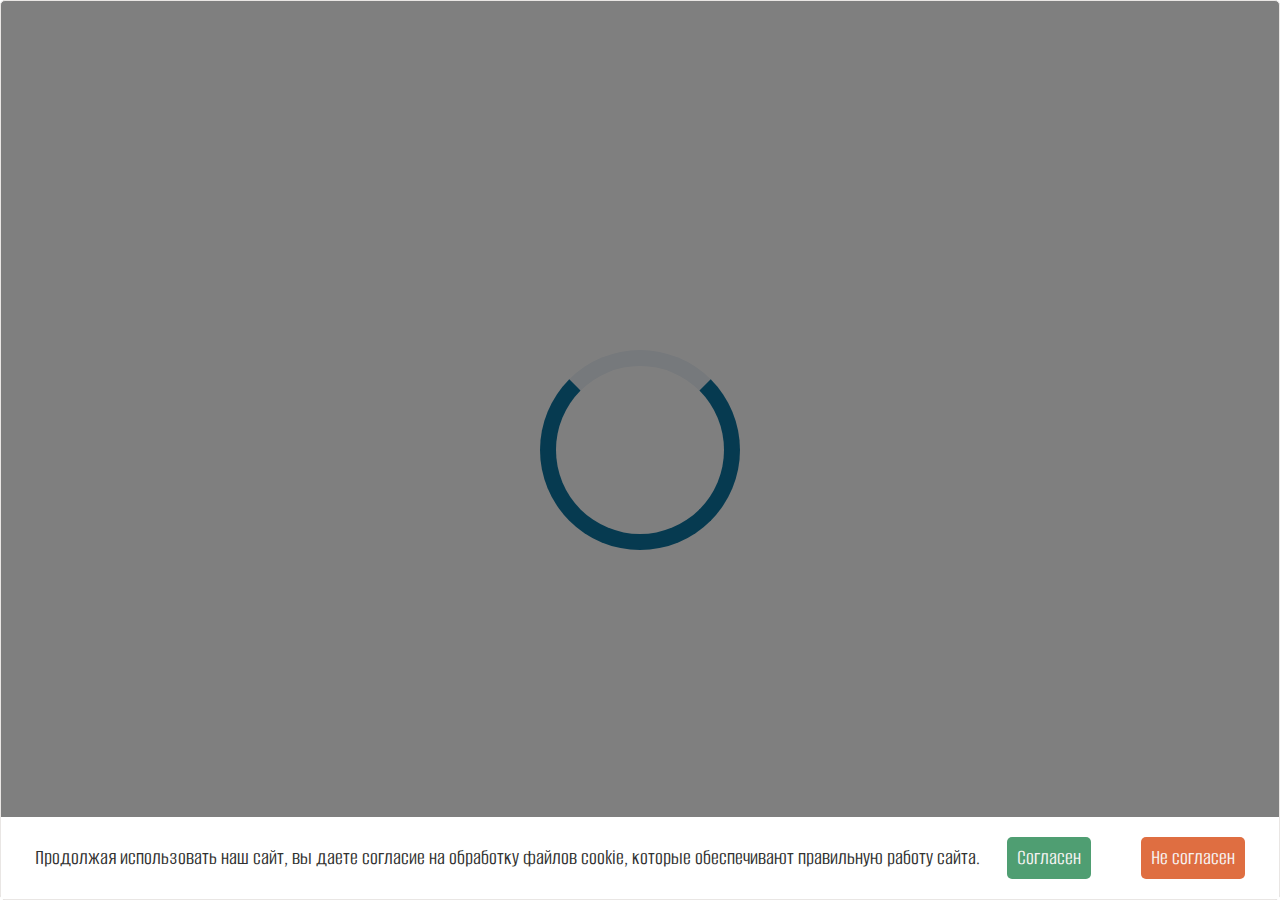
<file: index.html>
<!DOCTYPE html>
<html lang="en">
	<head>
		<link rel="apple-touch-icon" sizes="180x180" href="./assets/img/icons/apple-touch-icon.png" />
		<link rel="icon" type="image/png" sizes="32x32" href="./assets/img/icons/favicon-32x32.png" />
		<link rel="icon" type="image/png" sizes="16x16" href="./assets/img/icons/favicon-16x16.png" />
		<link rel="manifest" href="./assets/img/icons/site.webmanifest" />
		<meta charset="UTF-8" />
		<meta http-equiv="X-UA-Compatible" content="IE=edge" />
		<meta name="viewport" content="width=device-width, initial-scale=1.0" />
		<link rel="stylesheet" href="./assets/css/loginstyle.css" />
		<title>Логин</title>
	</head>
	<body>
		<div id="page-preloader"><span class="spinner"></span></div>
		<!-- Wrapper -->
		<div  id="page-content" style="display: none;">
			<section id="main">
				<div class="header-main">
					<div class="header-container">
						<div class="theme">
							<img class="theme-icon-left" src="./assets/img/icons/sun.svg" alt="">
							<div class="theme-toggle">
								<div class="slider"></div>						
							</div>
							<img class="theme-icon-right" src="./assets/img/icons/moon.svg" alt="">
						</div>
					</div>
				</div>
				<div class="container">					
					<div class="content">
						<header>
							<div class="header-avatar">
								<div class="avatar"><img src="./assets/img/login/user.svg" alt="аватар" /></div>
								<h1 class="header-title">Авторизация</h1>
							</div>
						</header>
						<div class="login-form">
							<form method="post">
								<div class="form-field">
									<input type="text" name="login__auth" maxlength="50" id="login" placeholder="Логин" required="" />
								</div>
								<div class="form-field">
									<input type="password" name="password__auth" maxlength="20" id="password" placeholder="Пароль" required="" />
								</div>
								<div class="error-message"></div>
								<ul class="login-actions">
									<li>
										<button class="form-login" type="submit">войти</button>
									</li>
								</ul>
							</form>
						</div>
					</div>
				</div>
			</section>
		</div>
			<!-- Footer -->
			<footer id="footer">
				<div id="cookie-warning" class="cookie-warning">					
					<div class="cookie-warning-container">
							<div class="cookie-warning-wrap">
								<p class="cookie-text">Продолжая использовать наш сайт, вы даете согласие на обработку файлов cookie, которые обеспечивают правильную работу сайта.</p>
								<div class="cookie-action-button">
									<div class="cookie-warning-accept cookie-button ">Согласен</div>
									<div class="cookie-warning-close cookie-button">Не согласен</div>
							</div>
							</div>
						</div>
					</div>						
			</footer>
		

		<!-- <script src="https://ajax.googleapis.com/ajax/libs/jquery/2.2.4/jquery.min.js"></script>
		<div id="app_root"></div> -->
		<script type="text/JavaScript" src="./assets/js/preloader.js"></script>
		<script type="text/JavaScript" src="./assets/js/login.js"></script>
		<script src="./assets/js/toggleTheme.js"></script>
	</body>
</html>
</file>
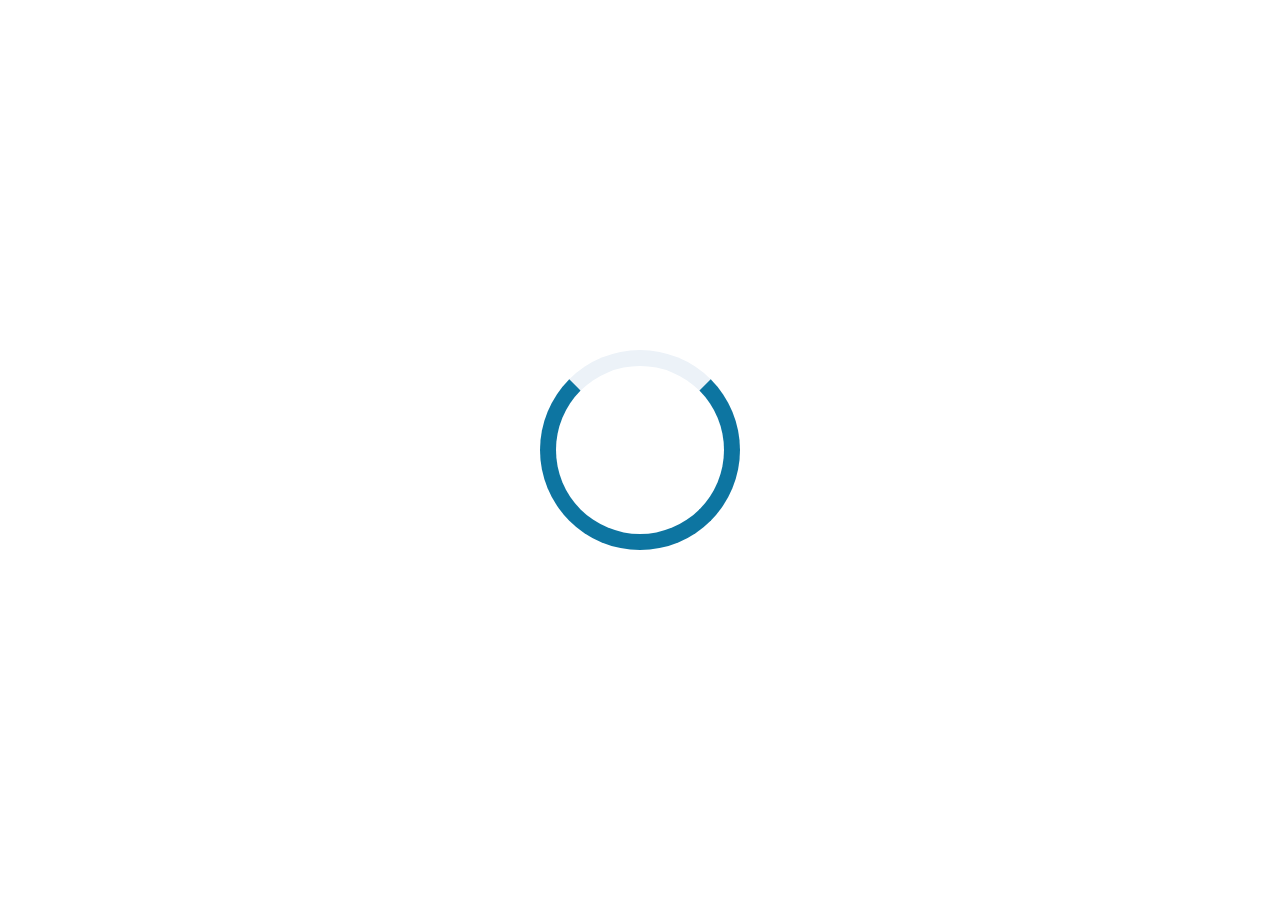
<file: edu.html>
<!DOCTYPE html>
<html lang="en">
<head>
	<link rel="apple-touch-icon" sizes="180x180" href="./assets/img/icons/apple-touch-icon.png" />
		<link rel="icon" type="image/png" sizes="32x32" href="./assets/img/icons/favicon-32x32.png" />
		<link rel="icon" type="image/png" sizes="16x16" href="./assets/img/icons/favicon-16x16.png" />
		<link rel="manifest" href="./assets/img/icons/site.webmanifest" />
		<meta charset="UTF-8" />
		<meta http-equiv="X-UA-Compatible" content="IE=edge" />
		<meta name="viewport" content="width=device-width, initial-scale=1.0" />
		<meta name="google" content="notranslate" />
<link rel="stylesheet" href="./assets/css/edu.css">
	<title>Обучение</title>
</head>
<body>
	<div id="page-preloader"><span class="spinner"></span></div>	
	<div class="main" id="page-content" style="display: none;">
		
		<header>				
				<div class="header-main">
					<div class="container">						
							<div class="header-burger">
								<span></span>
							</div>
							<div class="header-logo">
								AVADA
							</div>
							
							<div class="header-navigation">								
								<ul class="header-item">
									<li class="header-list">
										<a class="header-link" href="./main.html">База знаний</a>
									</li>
									<li class="header-list list-curent">
										<a class="header-link" href="./edu.html">Обучение</a>
									</li>
								</ul>
							</div>
							<div class="header-user">
								<div class="user-logo">
									<img class="logo-icon" src="./assets/img/login/user.svg" alt="">
								</div>
								<div class="user-info"></div>
							</div>

							<div class="theme">
								<img class="theme-icon-left" src="./assets/img/icons/sun.svg" alt="">
								<div class="theme-toggle">
									<div class="slider"></div>						
								</div>
								<img class="theme-icon-right" src="./assets/img/icons/moon.svg" alt="">
							</div>

						</div>
					</div>
				
							
		</header>

		<footer>

		</footer>


	</div>
	


	<script type="text/JavaScript" src="./assets/js/preloader.js"></script>
	<script type="text/JavaScript" src="./assets/js/theme.js"></script>		
	<script type="text/JavaScript" src="./assets/js/main.js"></script>
</body>
</html>
</file>
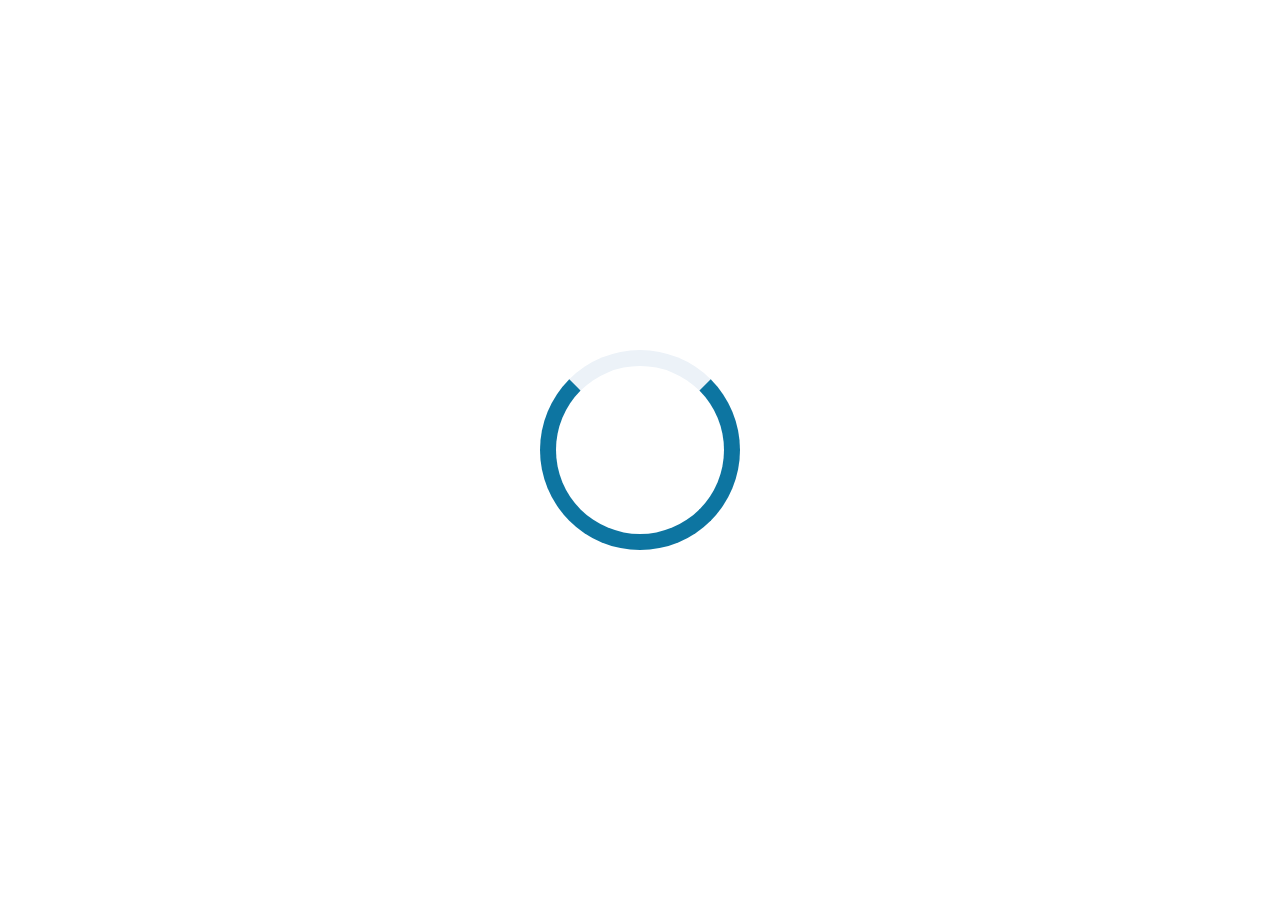
<file: main.html>
<!DOCTYPE html>
<html lang="en">
	<head>
		<link rel="apple-touch-icon" sizes="180x180" href="./assets/img/icons/apple-touch-icon.png" />
		<link rel="icon" type="image/png" sizes="32x32" href="./assets/img/icons/favicon-32x32.png" />
		<link rel="icon" type="image/png" sizes="16x16" href="./assets/img/icons/favicon-16x16.png" />
		<link rel="manifest" href="./assets/img/icons/site.webmanifest" />
		<meta charset="UTF-8" />
		<meta http-equiv="X-UA-Compatible" content="IE=edge" />
		<meta name="viewport" content="width=device-width, initial-scale=1.0" />
		<meta name="google" content="notranslate" />
		<link rel="stylesheet" href="./assets/css/main.css" />
		<title>Авада</title>
	</head>
	<body>
		<div id="page-preloader"><span class="spinner"></span></div>
		<div class="main" id="page-content" style="display: none">
			<header>
				<div class="header-main">
					<div class="container">
						<div class="header-burger">
							<span></span>
						</div>
						<div class="header-logo">AVADA</div>

						<div class="header-navigation">
							<ul class="header-item">
								<li class="header-list list-curent">
									<a class="header-link" href="./main.html">База знаний</a>
								</li>
								<li class="header-list">
									<a class="header-link" href="./edu.html">Обучение</a>
								</li>
							</ul>
						</div>
						<div class="header-user">
							<div class="user-logo">
								<img class="logo-icon" src="./assets/img/login/user.svg" alt="" />
							</div>
							<div class="user-info"></div>
						</div>

						<div class="theme">
							<img class="theme-icon-left" src="./assets/img/icons/sun.svg" alt="" />
							<div class="theme-toggle">
								<div class="slider"></div>
							</div>
							<img class="theme-icon-right" src="./assets/img/icons/moon.svg" alt="" />
						</div>
					</div>
				</div>
			</header>
			<div class="search-block">
				<div class="search-wrap">
					<div class="search-content">
						<h1 class="search-title">Экспертная система</h1>
						<p class="search-text">Перед вами база знаний по продукту компании. Она содержит обширные материалы, охватывающие основы и различные аспекты работы в компании.</p>
						<form class="search-form" action="/search/">
							<div class="text-input">
								<input class="text-input-search" type="search" name="query" placeholder="Поиск по " required="required" />
							</div>
							<button class="search-button" type="submit" name="type" value="article">Найти</button>
						</form>
						<div class="search-description">
							<h2 class="search-desription-title">Содержание</h2>
							<p class="search-desription-text">Первые две части посвящены общим и финансовым вопросам. Затем идут  циклы технических статей.</p>
						</div>
					</div>
				</div>	
			</div>

			<div class="page-iner">
				<div class="main-frontpage front">
					<div class="content frontpage"></div>
					<div class="frontpage-content">
						<div class="tabs">
							<div class="tabs-menu">
								<div class="tabs-menu-wrap">
									<div class="tabs-menu-scroll">
										<a href="#tab-1" class="tabs-menu-button active">
											<span class="tabs__menu-button-title">Часть 1</span>
											<span>Общие вопросы</span>
										</a>
										<a href="#tab-2" class="tabs-menu-button">
											<span class="tabs__menu-button-title">Часть </span>
											<span>Финансовые вопросы</span>
										</a>
										<a href="#tab-3" class="tabs-menu-button">
											<span class="tabs__menu-button-title">Часть 3</span>
											<span>Технические вопросы</span>
										</a>
									</div>
								</div>
							</div>
							<div class="tabs-content" id="tab-1">
								<section class="tabs-sections">
									<div class="tabs-section">
										<div class="tab-title">Общие вопросы</div>
										<div class="tab-discription">
											<p>
												Lorem ipsum dolor, sit amet consectetur adipisicing elit. Soluta in reiciendis ipsum minus, excepturi corporis a sit facere nemo nisi temporibus commodi
												corrupti nam aperiam cum qui, doloribus beatae animi!
											</p>
										</div>
										<div class="tab-list">
											<div class="list-item">
												<div class="list-title">
													<a class="list-link" href="./oplata.html" target="_blank">Оплата</a>
												</div>
												<ul class="list-sub">
													<li class="list-sub-item">
														<div class="list-sub-title">
															<a class="list-sub-link" href="./oshibka.html">Ошибки оплаты</a>
														</div>
													</li>
													<li class="list-sub-item">
														<div class="list-sub-title">
															<a class="list-sub-link" href="./oshibka.html">Ошибки оплаты</a>
														</div>
													</li>
													<li class="list-sub-item">
														<div class="list-sub-title">
															<a class="list-sub-link" href="http://">Ошибки оплаты</a>
														</div>
													</li>
													<li class="list-sub-item">
														<div class="list-sub-title">
															<a class="list-sub-link" href="http://">Ошибки оплаты</a>
														</div>
													</li>
													<li class="list-sub-item">
														<div class="list-sub-title">
															<a class="list-sub-link" href="http://">Ошибки оплаты</a>
														</div>
													</li>
													<li class="list-sub-item">
														<div class="list-sub-title">
															<a class="list-sub-link" href="http://">Ошибки оплаты</a>
														</div>
													</li>
													<li class="list-sub-item">
														<div class="list-sub-title">
															<a class="list-sub-link" href="http://">Ошибки оплаты</a>
														</div>
													</li>
												</ul>
											</div>

											<div class="list-item">
												<div class="list-title">
													<a class="list-link" href="http://">Оплата</a>
												</div>
												<ul class="list-sub">
													<li class="list-sub-item">
														<div class="list-sub-title">
															<a class="list-sub-link" href="http://">Ошибки оплаты</a>
														</div>
													</li>
													<li class="list-sub-item">
														<div class="list-sub-title">
															<a class="list-sub-link" href="http://">Ошибки оплаты</a>
														</div>
													</li>
													<li class="list-sub-item">
														<div class="list-sub-title">
															<a class="list-sub-link" href="http://">Ошибки оплаты</a>
														</div>
													</li>
													<li class="list-sub-item">
														<div class="list-sub-title">
															<a class="list-sub-link" href="http://">Ошибки оплаты</a>
														</div>
													</li>
													<li class="list-sub-item">
														<div class="list-sub-title">
															<a class="list-sub-link" href="http://">Ошибки оплаты</a>
														</div>
													</li>
													<li class="list-sub-item">
														<div class="list-sub-title">
															<a class="list-sub-link" href="http://">Ошибки оплаты</a>
														</div>
													</li>
													<li class="list-sub-item">
														<div class="list-sub-title">
															<a class="list-sub-link" href="http://">Ошибки оплаты</a>
														</div>
													</li>
													<li class="list-sub-item">
														<div class="list-sub-title">
															<a class="list-sub-link" href="http://">Ошибки оплаты</a>
														</div>
													</li>
													<li class="list-sub-item">
														<div class="list-sub-title">
															<a class="list-sub-link" href="http://">Ошибки оплаты</a>
														</div>
													</li>
													<li class="list-sub-item">
														<div class="list-sub-title">
															<a class="list-sub-link" href="http://">Ошибки оплаты</a>
														</div>
													</li>
													<li class="list-sub-item">
														<div class="list-sub-title">
															<a class="list-sub-link" href="http://">Ошибки оплаты</a>
														</div>
													</li>

													<li class="list-sub-item">
														<div class="list-sub-title">
															<a class="list-sub-link" href="http://">Ошибки оплаты</a>
														</div>
													</li>
												</ul>
											</div>

											<div class="list-item">
												<div class="list-title">
													<a class="list-link" href="http://">Оплата</a>
												</div>
												<ul class="list-sub">
													<li class="list-sub-item">
														<div class="list-sub-title">
															<a class="list-sub-link" href="http://">Ошибки оплаты</a>
														</div>
													</li>
													<li class="list-sub-item">
														<div class="list-sub-title">
															<a class="list-sub-link" href="http://">Ошибки оплаты</a>
														</div>
													</li>
													<li class="list-sub-item">
														<div class="list-sub-title">
															<a class="list-sub-link" href="http://">Ошибки оплаты</a>
														</div>
													</li>
													<li class="list-sub-item">
														<div class="list-sub-title">
															<a class="list-sub-link" href="http://">Ошибки оплаты</a>
														</div>
													</li>
													<li class="list-sub-item">
														<div class="list-sub-title">
															<a class="list-sub-link" href="http://">Ошибки оплаты</a>
														</div>
													</li>
													<li class="list-sub-item">
														<div class="list-sub-title">
															<a class="list-sub-link" href="http://">Ошибки оплаты</a>
														</div>
													</li>
													<li class="list-sub-item">
														<div class="list-sub-title">
															<a class="list-sub-link" href="http://">Ошибки оплаты</a>
														</div>
													</li>
												</ul>
											</div>

											<div class="list-item">
												<div class="list-title">
													<a class="list-link" href="http://">Оплата</a>
												</div>
												<ul class="list-sub">
													<li class="list-sub-item">
														<div class="list-sub-title">
															<a class="list-sub-link" href="http://">Ошибки оплаты</a>
														</div>
													</li>
													<li class="list-sub-item">
														<div class="list-sub-title">
															<a class="list-sub-link" href="http://">Ошибки оплаты</a>
														</div>
													</li>
													<li class="list-sub-item">
														<div class="list-sub-title">
															<a class="list-sub-link" href="http://">Ошибки оплаты</a>
														</div>
													</li>
													<li class="list-sub-item">
														<div class="list-sub-title">
															<a class="list-sub-link" href="http://">Ошибки оплаты</a>
														</div>
													</li>
													<li class="list-sub-item">
														<div class="list-sub-title">
															<a class="list-sub-link" href="http://">Ошибки оплаты</a>
														</div>
													</li>
													<li class="list-sub-item">
														<div class="list-sub-title">
															<a class="list-sub-link" href="http://">Ошибки оплаты</a>
														</div>
													</li>
													<li class="list-sub-item">
														<div class="list-sub-title">
															<a class="list-sub-link" href="http://">Ошибки оплаты</a>
														</div>
													</li>
													<li class="list-sub-item">
														<div class="list-sub-title">
															<a class="list-sub-link" href="http://">Ошибки оплаты</a>
														</div>
													</li>
												</ul>
											</div>
										</div>
									</div>
								</section>
							</div>
							<div class="tabs-content" id="tab-2">
								<section class="tabs-sections">
									<div class="tabs-section">
										<div class="tab-title">Финансовые вопросы</div>
										<div class="tab-discription">
											<p>
												Lorem ipsum dolor, sit amet consectetur adipisicing elit. Soluta in reiciendis ipsum minus, excepturi corporis a sit facere nemo nisi temporibus commodi
												corrupti nam aperiam cum qui, doloribus beatae animi!
											</p>
										</div>
										<div class="tab-list">
											<div class="list-item">
												<div class="list-title">
													<a class="list-link" href="http://">Оплата</a>
												</div>
												<ul class="list-sub">
													<li class="list-sub-item">
														<div class="list-sub-title">
															<a class="list-sub-link" href="http://">Ошибки оплаты</a>
														</div>
													</li>
													<li class="list-sub-item">
														<div class="list-sub-title">
															<a class="list-sub-link" href="http://">Ошибки оплаты</a>
														</div>
													</li>
												</ul>
											</div>

											<div class="list-item">
												<div class="list-title">
													<a class="list-link" href="http://">Оплата</a>
												</div>
												<ul class="list-sub">
													<li class="list-sub-item">
														<div class="list-sub-title">
															<a class="list-sub-link" href="http://">Ошибки оплаты</a>
														</div>
													</li>
													<li class="list-sub-item">
														<div class="list-sub-title">
															<a class="list-sub-link" href="http://">Ошибки оплаты</a>
														</div>
													</li>
													<li class="list-sub-item">
														<div class="list-sub-title">
															<a class="list-sub-link" href="http://">Ошибки оплаты</a>
														</div>
													</li>
													<li class="list-sub-item">
														<div class="list-sub-title">
															<a class="list-sub-link" href="http://">Ошибки оплаты</a>
														</div>
													</li>
													<li class="list-sub-item">
														<div class="list-sub-title">
															<a class="list-sub-link" href="http://">Ошибки оплаты</a>
														</div>
													</li>
													<li class="list-sub-item">
														<div class="list-sub-title">
															<a class="list-sub-link" href="http://">Ошибки оплаты</a>
														</div>
													</li>
													<li class="list-sub-item">
														<div class="list-sub-title">
															<a class="list-sub-link" href="http://">Ошибки оплаты</a>
														</div>
													</li>
													<li class="list-sub-item">
														<div class="list-sub-title">
															<a class="list-sub-link" href="http://">Ошибки оплаты</a>
														</div>
													</li>

													<li class="list-sub-item">
														<div class="list-sub-title">
															<a class="list-sub-link" href="http://">Ошибки оплаты</a>
														</div>
													</li>
												</ul>
											</div>

											<div class="list-item">
												<div class="list-title">
													<a class="list-link" href="http://">Оплата</a>
												</div>
												<ul class="list-sub">
													<li class="list-sub-item">
														<div class="list-sub-title">
															<a class="list-sub-link" href="http://">Ошибки оплаты</a>
														</div>
													</li>
													<li class="list-sub-item">
														<div class="list-sub-title">
															<a class="list-sub-link" href="http://">Ошибки оплаты</a>
														</div>
													</li>
													<li class="list-sub-item">
														<div class="list-sub-title">
															<a class="list-sub-link" href="http://">Ошибки оплаты</a>
														</div>
													</li>
													<li class="list-sub-item">
														<div class="list-sub-title">
															<a class="list-sub-link" href="http://">Ошибки оплаты</a>
														</div>
													</li>
													<li class="list-sub-item">
														<div class="list-sub-title">
															<a class="list-sub-link" href="http://">Ошибки оплаты</a>
														</div>
													</li>
													<li class="list-sub-item">
														<div class="list-sub-title">
															<a class="list-sub-link" href="http://">Ошибки оплаты</a>
														</div>
													</li>
													<li class="list-sub-item">
														<div class="list-sub-title">
															<a class="list-sub-link" href="http://">Ошибки оплаты</a>
														</div>
													</li>
												</ul>
											</div>

											<div class="list-item">
												<div class="list-title">
													<a class="list-link" href="http://">Оплата</a>
												</div>
												<ul class="list-sub">
													<li class="list-sub-item">
														<div class="list-sub-title">
															<a class="list-sub-link" href="http://">Ошибки оплаты</a>
														</div>
													</li>
													<li class="list-sub-item">
														<div class="list-sub-title">
															<a class="list-sub-link" href="http://">Ошибки оплаты</a>
														</div>
													</li>
													<li class="list-sub-item">
														<div class="list-sub-title">
															<a class="list-sub-link" href="http://">Ошибки оплаты</a>
														</div>
													</li>
													<li class="list-sub-item">
														<div class="list-sub-title">
															<a class="list-sub-link" href="http://">Ошибки оплаты</a>
														</div>
													</li>
													<li class="list-sub-item">
														<div class="list-sub-title">
															<a class="list-sub-link" href="http://">Ошибки оплаты</a>
														</div>
													</li>
													<li class="list-sub-item">
														<div class="list-sub-title">
															<a class="list-sub-link" href="http://">Ошибки оплаты</a>
														</div>
													</li>
													<li class="list-sub-item">
														<div class="list-sub-title">
															<a class="list-sub-link" href="http://">Ошибки оплаты</a>
														</div>
													</li>
													<li class="list-sub-item">
														<div class="list-sub-title">
															<a class="list-sub-link" href="http://">Ошибки оплаты</a>
														</div>
													</li>
												</ul>
											</div>
										</div>
									</div>
								</section>
							</div>							
							<div class="tabs-content" id="tab-3">
								<section class="tabs-sections">
									<div class="tabs-section">
										<div class="tab-title">Технические вопросы</div>
										<div class="tab-discription">
											<p>
												Lorem ipsum dolor, sit amet consectetur adipisicing elit. Soluta in reiciendis ipsum minus, excepturi corporis a sit facere nemo nisi temporibus commodi
												corrupti nam aperiam cum qui, doloribus beatae animi!
											</p>
										</div>
										<div class="tab-list">
											<div class="list-item">
												<div class="list-title">
													<a class="list-link" href="http://">Оплата</a>
												</div>
												<ul class="list-sub">
													<li class="list-sub-item">
														<div class="list-sub-title">
															<a class="list-sub-link" href="http://">Ошибки оплаты</a>
														</div>
													</li>
													<li class="list-sub-item">
														<div class="list-sub-title">
															<a class="list-sub-link" href="http://">Ошибки оплаты</a>
														</div>
													</li>
												</ul>
											</div>

											<div class="list-item">
												<div class="list-title">
													<a class="list-link" href="http://">Оплата</a>
												</div>
												<ul class="list-sub">
													<li class="list-sub-item">
														<div class="list-sub-title">
															<a class="list-sub-link" href="http://">Ошибки оплаты</a>
														</div>
													</li>
													<li class="list-sub-item">
														<div class="list-sub-title">
															<a class="list-sub-link" href="http://">Ошибки оплаты</a>
														</div>
													</li>
													<li class="list-sub-item">
														<div class="list-sub-title">
															<a class="list-sub-link" href="http://">Ошибки оплаты</a>
														</div>
													</li>
													<li class="list-sub-item">
														<div class="list-sub-title">
															<a class="list-sub-link" href="http://">Ошибки оплаты</a>
														</div>
													</li>
													<li class="list-sub-item">
														<div class="list-sub-title">
															<a class="list-sub-link" href="http://">Ошибки оплаты</a>
														</div>
													</li>
													<li class="list-sub-item">
														<div class="list-sub-title">
															<a class="list-sub-link" href="http://">Ошибки оплаты</a>
														</div>
													</li>
													<li class="list-sub-item">
														<div class="list-sub-title">
															<a class="list-sub-link" href="http://">Ошибки оплаты</a>
														</div>
													</li>
													<li class="list-sub-item">
														<div class="list-sub-title">
															<a class="list-sub-link" href="http://">Ошибки оплаты</a>
														</div>
													</li>

													<li class="list-sub-item">
														<div class="list-sub-title">
															<a class="list-sub-link" href="http://">Ошибки оплаты</a>
														</div>
													</li>
												</ul>
											</div>

											<div class="list-item">
												<div class="list-title">
													<a class="list-link" href="http://">Оплата</a>
												</div>
												<ul class="list-sub">
													<li class="list-sub-item">
														<div class="list-sub-title">
															<a class="list-sub-link" href="http://">Ошибки оплаты</a>
														</div>
													</li>
													<li class="list-sub-item">
														<div class="list-sub-title">
															<a class="list-sub-link" href="http://">Ошибки оплаты</a>
														</div>
													</li>
													<li class="list-sub-item">
														<div class="list-sub-title">
															<a class="list-sub-link" href="http://">Ошибки оплаты</a>
														</div>
													</li>
													<li class="list-sub-item">
														<div class="list-sub-title">
															<a class="list-sub-link" href="http://">Ошибки оплаты</a>
														</div>
													</li>
													<li class="list-sub-item">
														<div class="list-sub-title">
															<a class="list-sub-link" href="http://">Ошибки оплаты</a>
														</div>
													</li>
													<li class="list-sub-item">
														<div class="list-sub-title">
															<a class="list-sub-link" href="http://">Ошибки оплаты</a>
														</div>
													</li>
													<li class="list-sub-item">
														<div class="list-sub-title">
															<a class="list-sub-link" href="http://">Ошибки оплаты</a>
														</div>
													</li>
												</ul>
											</div>

											<div class="list-item">
												<div class="list-title">
													<a class="list-link" href="http://">Оплата</a>
												</div>
												<ul class="list-sub">
													<li class="list-sub-item">
														<div class="list-sub-title">
															<a class="list-sub-link" href="http://">Ошибки оплаты</a>
														</div>
													</li>
													<li class="list-sub-item">
														<div class="list-sub-title">
															<a class="list-sub-link" href="http://">Ошибки оплаты</a>
														</div>
													</li>
													<li class="list-sub-item">
														<div class="list-sub-title">
															<a class="list-sub-link" href="http://">Ошибки оплаты</a>
														</div>
													</li>
													<li class="list-sub-item">
														<div class="list-sub-title">
															<a class="list-sub-link" href="http://">Ошибки оплаты</a>
														</div>
													</li>
													<li class="list-sub-item">
														<div class="list-sub-title">
															<a class="list-sub-link" href="http://">Ошибки оплаты</a>
														</div>
													</li>
													<li class="list-sub-item">
														<div class="list-sub-title">
															<a class="list-sub-link" href="http://">Ошибки оплаты</a>
														</div>
													</li>
													<li class="list-sub-item">
														<div class="list-sub-title">
															<a class="list-sub-link" href="http://">Ошибки оплаты</a>
														</div>
													</li>
													<li class="list-sub-item">
														<div class="list-sub-title">
															<a class="list-sub-link" href="http://">Ошибки оплаты</a>
														</div>
													</li>
												</ul>
											</div>
										</div>
									</div>
								</section>
							</div>
						</div>
					</div>
				</div>
			</div>

			<footer>
				<div class="footer-wrap"></div>
			</footer>
		</div>

		<script type="text/JavaScript" src="./assets/js/preloader.js"></script>
		<script type="text/JavaScript" src="./assets/js/theme.js"></script>
		<script type="text/JavaScript" src="./assets/js/main.js"></script>
	</body>
</html>
</file>
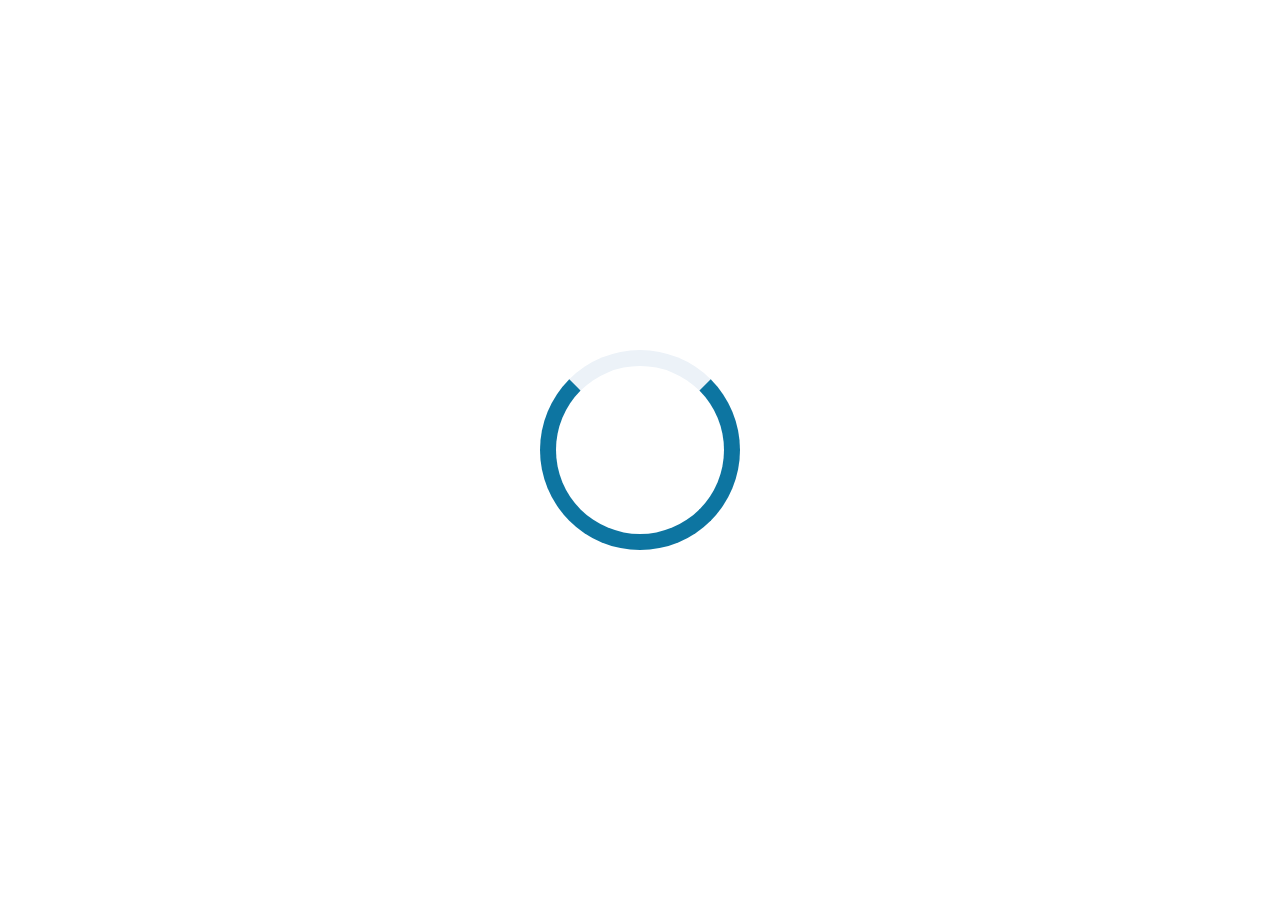
<file: oplata.html>
<!DOCTYPE html>
<html lang="en">
	<head>
		<link rel="apple-touch-icon" sizes="180x180" href="./assets/img/icons/apple-touch-icon.png" />
		<link rel="icon" type="image/png" sizes="32x32" href="./assets/img/icons/favicon-32x32.png" />
		<link rel="icon" type="image/png" sizes="16x16" href="./assets/img/icons/favicon-16x16.png" />
		<!-- <link rel="manifest" href="./assets/img/icons/site.webmanifest" /> -->
		<meta charset="UTF-8" />
		<meta http-equiv="X-UA-Compatible" content="IE=edge" />
		<meta name="viewport" content="width=device-width, initial-scale=1.0" />
		<meta name="google" content="notranslate" />
		<link rel="stylesheet" href="./assets/css/oplata.css" />
		<title>Оплата</title>
	</head>
	<body>
		<div id="page-preloader"><span class="spinner"></span></div>
		<div class="main" id="page-content" style="display: none">
			<header>
				<div class="header-main">
					<div class="container">
						<div class="header-burger">
							<span></span>
						</div>
						<div class="header-logo">AVADA</div>

						<div class="header-navigation">
							<ul class="header-item">
								<li class="header-list list-curent">
									<a class="header-link" href="./main.html">База знаний</a>
								</li>
								<li class="header-list list">
									<a class="header-link" href="./edu.html">Обучение</a>
								</li>
							</ul>
						</div>
						<div class="header-user">
							<div class="user-logo">
								<img class="logo-icon" src="./assets/img/login/user.svg" alt="" />
							</div>
							<div class="user-info"></div>
						</div>

						<div class="theme">
							<img class="theme-icon-left" src="./assets/img/icons/sun.svg" alt="" />
							<div class="theme-toggle">
								<div class="slider"></div>
							</div>
							<img class="theme-icon-right" src="./assets/img/icons/moon.svg" alt="" />
						</div>
					</div>
				</div>
			</header>

			<main class="main-width-limit">
				<div class="main-wrap">
					<div class="main-header">
						<div class="main-header-wrap">
							<div class="main-header-nav">
								<ol class="breadcrumbs">
									<li class="breadcrumbs-item breadcrumbs-item-home">
										<a class="breadcrumbs-link" href="./main.html"><span class="breadcrumbs-hidden-text">ЭС</span></a>
									</li>
									<li class="breadcrumbs-item" id="breadcrumb-1">
										<a class="breadcrumbs-link" href="./oplata.html"><span>Общие вопросы</span></a>
									</li>									
								</ol>
							</div>
							<h1 class="main-header-title">Оплата</h1>
							<div class="content">
								<p>Общие вопросы по оплате</p>
								<div class="lessons-list">
									<ol class="lessons-list-lessons">
										<li class="lessons-list-lesson"><a class="lessons-list-link" href="./oshibka.html">Проблемы оплаты</a></li>
										<li class="lessons-list-lesson"><a class="lessons-list-link" href="./oshibka.html">Проблемы оплаты</a></li>
										<li class="lessons-list-lesson"><a class="lessons-list-link" href="./oshibka.html">Проблемы оплаты</a></li>
										<li class="lessons-list-lesson"><a class="lessons-list-link" href="./oshibka.html">Проблемы оплаты</a></li>
									</ol>
								</div>
							</div>
						</div>
					</div>
				</div>
			</main>

			<footer></footer>
		</div>

		<script type="text/JavaScript" src="./assets/js/preloader.js"></script>
		<script type="text/JavaScript" src="./assets/js/theme.js"></script>		
	</body>
</html>
</file>
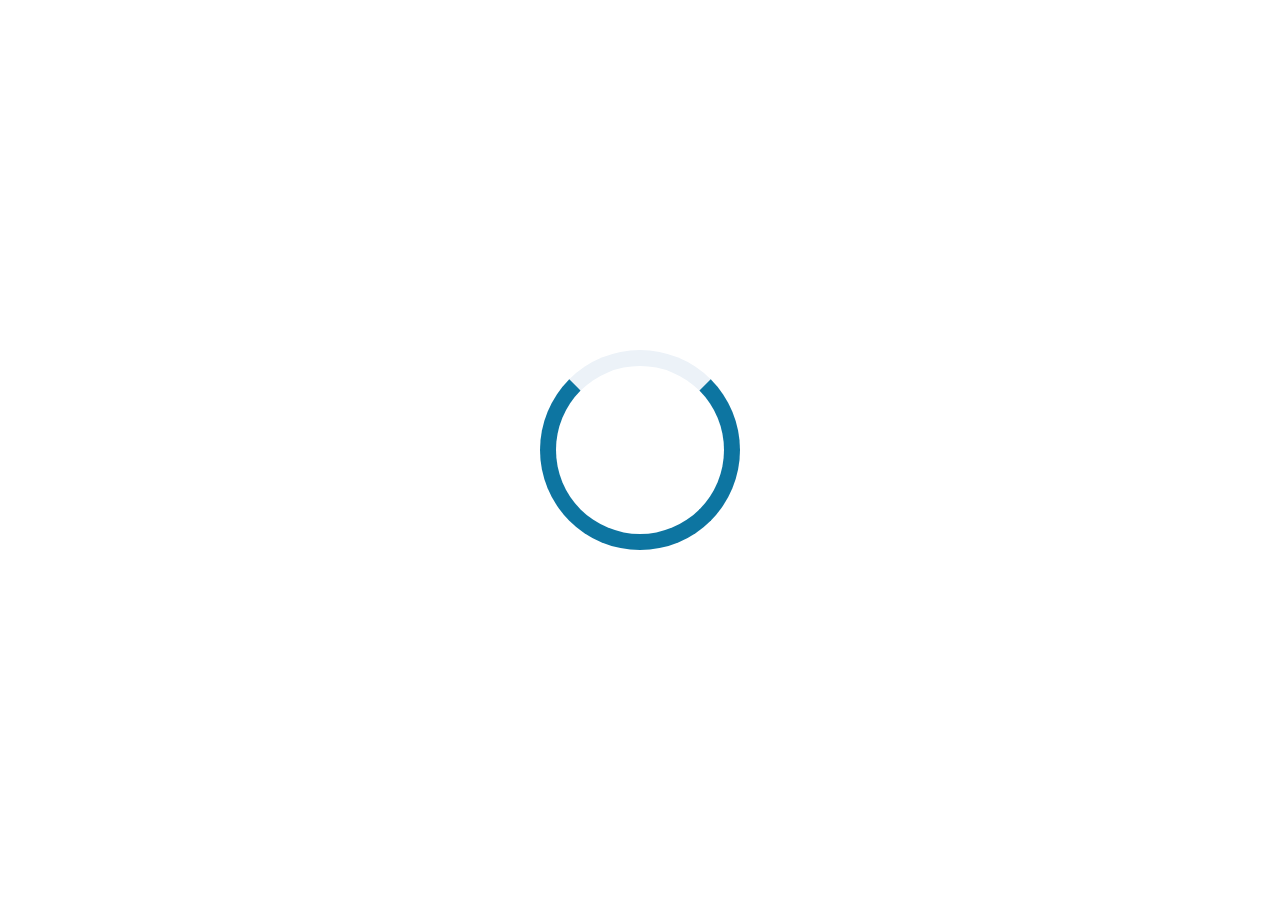
<file: oshibka.html>
<!DOCTYPE html>
<html lang="en">
	<head>
		<link rel="apple-touch-icon" sizes="180x180" href="./assets/img/icons/apple-touch-icon.png" />
		<link rel="icon" type="image/png" sizes="32x32" href="./assets/img/icons/favicon-32x32.png" />
		<link rel="icon" type="image/png" sizes="16x16" href="./assets/img/icons/favicon-16x16.png" />
		<!-- <link rel="manifest" href="./assets/img/icons/site.webmanifest" /> -->
		<meta charset="UTF-8" />
		<meta http-equiv="X-UA-Compatible" content="IE=edge" />
		<meta name="viewport" content="width=device-width, initial-scale=1.0" />
		<meta name="google" content="notranslate" />
		<link rel="stylesheet" href="./assets/css/statya.css" />
		<title>Оплата</title>
	</head>
	<body>
		<div id="page-preloader"><span class="spinner"></span></div>
		<div class="main" id="page-content" style="display: none">
			<header>
				<div class="header-main">
					<div class="container">
						<div class="header-burger">
							<span></span>
						</div>
						<div class="header-logo">AVADA</div>

						<div class="header-navigation">
							<ul class="header-item">
								<li class="header-list list-curent">
									<a class="header-link" href="./main.html">База знаний</a>
								</li>
								<li class="header-list list">
									<a class="header-link" href="./edu.html">Обучение</a>
								</li>
							</ul>
						</div>
						<div class="header-user">
							<div class="user-logo">
								<img class="logo-icon" src="./assets/img/login/user.svg" alt="" />
							</div>
							<div class="user-info"></div>
						</div>

						<div class="theme">
							<img class="theme-icon-left" src="./assets/img/icons/sun.svg" alt="" />
							<div class="theme-toggle">
								<div class="slider"></div>
							</div>
							<img class="theme-icon-right" src="./assets/img/icons/moon.svg" alt="" />
						</div>
					</div>
				</div>
			</header>

			<main class="main-width-limit">
				<div class="main-wrap">
					<div class="main-header">
						<div class="main-header-wrap">
							<div class="main-header-nav">
								<ol class="breadcrumbs">
									<li class="breadcrumbs-item breadcrumbs-item-home">
										<a class="breadcrumbs-link" href="./main.html"><span class="breadcrumbs-hidden-text">ЭС</span></a>
									</li>
									<li class="breadcrumbs-item" id="breadcrumb-1">
										<a class="breadcrumbs-link" href="./oplata.html"><span>Общие вопросы</span></a>
									</li>
									<li class="breadcrumbs-item" id="breadcrumb-2">
										<a class="breadcrumbs-link" href="./oshibka.html"><span>Проблемы с оплатой</span></a>
									</li>
								</ol>
							</div>
							<h1 class="main-header-title">Проблемы с оплатой</h1>
							<div class="content">
								<div class="article-body">
									<div class="article-description">
										Статья рассматривает распространенные проблемы, связанные с оплатой, с которыми могут столкнуться пользователи. В статье представлены экспертные советы и
										рекомендации по разрешению проблем, таких как отклоненные платежи, неправильные транзакции, проблемы с платежными системами и другие аспекты, играющие роль в
										оплате услуг.
									</div>
									<div class="article-chapter">
										<ul class="chapter-list">
											<p class="article-p subtitle">Две распространенные ошибки при оплате:</p>
											<li class="chapter-item">
												<div class="chapter-title"><a class="chapter-link" href="#chapter-1">Наш клиент оплатил не на тот ID</a></div>
											</li>
											<li class="chapter-item">
												<div class="chapter-title"><a class="chapter-link" href="#chapter-2">Не наш клиент оплатил</a></div>
											</li>
										</ul>
									</div>

									<section class="chapter-one chapter" id="chapter-1">
										<p class="article-p subtitle prefix">Клиент оплатил, но средства не поступили</p>
										<ul class="article-list">
											<p class="article-p">Сверяем информацию по чеку вместе с клиентом, клиент самостоятельно называет данные:</p>
											<li class="article-item">
												Статус операции (платежа) в чеке – исполнено, успешно ли платеж выполнен, все верно платеж поступил; статус «Обрабатывается банком» – значит платеж еще не
												прошёл, обращаться в платежную систему.
											</li>
											<li class="article-item">ID (номер договора)</li>
											<li class="article-item">Название компании ООО "СкайНэт" или Skynet Telecom</li>
											<li class="article-item">Наш ИНН 7816223580</li>
										</ul>
										<p class="article-p notabene last-line">В чеке могут быть не все пункты.Достаточкно если есть хотя бы один.</p>
										<p class="article-p">Примеры чека</p>

										<div class="picture-block-first">
											<div class="image-grid-4">
												<div class="image-item">
													<img src="./assets/img/pictures/image-1.png" alt="Image 1" />
												</div>
												<div class="image-item">
													<img src="./assets/img/pictures/image-2.png" alt="Image 2" />
												</div>
												<div class="image-item">
													<img src="./assets/img/pictures/image-3.jpg" alt="Image 3" />
												</div>
												<div class="image-item">
													<img src="./assets/img/pictures/image-4.jpg" alt="Image 4" />
												</div>
											</div>
										</div>

										<p class="article-p">Если в чеке не указан номер договора, скорее всего это «справка по операции»</p>

										<div class="picture-block-second">
											<div class="image-grid-3">
												<div class="image-item">
													<img src="./assets/img/pictures/image-5.jpg" alt="Image 5" />
												</div>
												<div class="image-item">
													<img src="./assets/img/pictures/image-6.jpg" alt="Image 6" />
												</div>
												<div class="image-item">
													<img src="./assets/img/pictures/image-7.jpg" alt="Image 7" />
												</div>
											</div>
										</div>
										<p class="article-p last-line">После проверки всего необходимо:</p>
										<div class="article-todo-list">
											<div class="article-todo-item">
												<div class="todo-before">
													<p class="article-p todo-p">
														Если всё верно, но денежные средства не поступили, просим предоставить подтверждение платежа (чек об оплате или скрин из личного кабинета банка или
														приложения единым скриншотом).
													</p>
												</div>
											</div>
											<div class="article-todo-item">
												<div class="todo-before">
													<p class="article-p todo-p">
														Если неверно указан номер договора, просим предоставить подтверждение платежа (чек об оплате или скрин из личного кабинета банка или приложения единым
														скриншотом).
													</p>
												</div>
											</div>
											<div class="article-todo-item">
												<div class="todo-before">
													<p class="article-p todo-p">
														В чеке указана не наша компания: предлагаем клиенту обратиться в платёжную систему и уточнить, как он может перевести платёж.
													</p>
												</div>
											</div>
										</div>

										<div class="how-todo-block">
											<div class="how-todo">
												<p class="article-p subtitle">Осуществить можно двумя вариантами:</p>
											</div>
											<div class="how-todo-wrap">
												<div class="how-remote how-border">
													<div class="how-title">Удаленно:</div>
													<ul class="how-remote-list">
														<li class="how-remote-item">На почту info@skynet.ru</li>
														<li class="how-remote-item">Через телеграм-бот @skntbot</li>
														<li class="how-remote-item">В группе VK https://vk.com/skynetgroup</li>
														<li class="how-remote-item">Обращением из ЛК</li>
													</ul>
													<div class="how-remote-doc">
														<div class="doc-title">Клиенту необходимо в письме указать:</div>
														<ul class="doc-list">
															<li class="doc-item">ID</li>
															<li class="doc-item">Паспортные данные, указанные в договоре при подключении</li>
															<li class="doc-item">Прикрепить подтверждение платежа (скан/фото)</li>
														</ul>
													</div>
												</div>
												<div class="how-office how-border">
													<div class="how-title">В офисе:</div>
													<div class="how-office-doc">
														<div class="doc-title">Клиент может приехать в офис, когда офис открыт, взяв с собой:</div>
														<ul class="doc-list">
															<li class="doc-item">Паспорт</li>
															<li class="doc-item">Подтверждение платежа в распечатанном виде</li>
														</ul>
													</div>
												</div>
											</div>
										</div>
									</section>

									<section class="chapter-two chapter" id="chapter-2">
										<div class="chapter-two-wrap">
											<p class="article-p subtitle prefix">Оплатил не наш клиент</p>											
											
												<div class="how-remote how-border">
													<div class="how-title">Достаточно отправить нам информацию</div>
													<ul class="how-remote-list">
														<li class="how-remote-item">На почту info@skynet.ru</li>
														<li class="how-remote-item">Через телеграм-бот @skntbot</li>
														<li class="how-remote-item">В группе VK https://vk.com/skynetgroup</li>
														<li class="how-remote-item">Обращением из ЛК</li>
													</ul>
													<div class="how-remote-doc">
														<div class="doc-title">Клиенту необходимо в письме указать:</div>
														<ul class="doc-list">
															<li class="doc-item">ID</li>
															<li class="doc-item">Паспортные данные, указанные в договоре при подключении</li>
															<li class="doc-item">Прикрепить подтверждение платежа (скан/фото)</li>
														</ul>
													</div>												
											</div>
										</div>
									</section>
								</div>
							</div>
						</div>
					</div>
				</div>
				<div class="up-button">
					<img src="./assets/img/icons/up.svg" alt="" srcset="">
				</div>
			</main>

			<footer></footer>
		</div>

		<script type="text/JavaScript" src="./assets/js/preloader.js"></script>
		<script type="text/JavaScript" src="./assets/js/theme.js"></script>
		<script type="text/JavaScript" src="./assets/js/scroll.js"></script>
	</body>
</html>
</file>
<file: assets/css/loginstyle.css>
@charset "UTF-8";
@import url("https://fonts.googleapis.com/css2?family=Alumni+Sans:wght@100;300;400;500;600;700&display=swap");
@import url("https://fonts.googleapis.com/css2?family=Bebas+Neue&display=swap");
@import url("https://fonts.googleapis.com/css2?family=Alumni+Sans:wght@100;300;400;500;600;700&display=swap");
@font-face {
  font-family: "SF Pro Text";
  src: url("../fonts/SFProText-Bold.ttf") format("truetype");
  font-weight: bold;
  font-style: normal;
  font-display: swap;
}
@font-face {
  font-family: "SF Pro Text";
  src: url("../fonts/SFProText-Regular.ttf") format("truetype");
  font-weight: normal;
  font-style: normal;
  font-display: swap;
}
@font-face {
  font-family: "SF Pro Text";
  src: url("../fonts/SFProText-Medium.ttf") format("truetype");
  font-weight: 500;
  font-style: normal;
  font-display: swap;
}
@font-face {
  font-family: "SF Pro Text";
  src: url("../fonts/SFProText-Semibold.ttf") format("truetype");
  font-weight: 600;
  font-style: normal;
  font-display: swap;
}
@font-face {
  font-family: "SF Pro Text";
  src: url("../fonts/SFProText-Heavy.ttf") format("truetype");
  font-weight: 800;
  font-style: normal;
  font-display: swap;
}
:root {
  --font-familyAlumi: "Alumni Sans", sans-serif;
  --font-familySFPro: "SF Pro Text", Arial, sans-serif;
  --font-familyBebas: "Bebas Neue", sans-serif;
  --white: #fff;
  --grey-120: #313130;
  --grey-46: #716f6e;
  --grey-30: #908e8d;
  --grey-16: #c6c4c2;
  --grey-10: #f7f4f3;
  --grey-11: #e9e6e4;
  --grey-13: #d9d6d5;
  --redBrand-46: #c4433a;
  --redBrand-30: #df6c5d;
  --redBrand-12: #fcd5ce;
  --blueAction-30: #748dcd;
  --blueAction-46: #436ebd;
  --green-46: #407b5a;
  --green-30: #4f9e72;
  --green-16: #91c2a3;
  --green-12: #cde3d5;
  --green-10: #f0f7f2;
  --orange-30: #df6e41;
  --red-10: #feeeed;
  --red-12: #fad5d2;
  --red-30: #dc6968;
  --red-46: #c73943;
  --yellow-46: #a15d00;
  --yellow-30: #d07a00;
  --yellow-10: #fff4e4;
  --yellow-11: #fee3d4;
  --blue-46: #0d75a1;
  --blue-30: #4b94be;
  --blue-12: #d0e0ed;
  --blue-10: #ecf2f8;
  --foregroundInverted: var(--grey-10);
  --foregroundDefault: var(--grey-120);
  --foregroundAlt: var(--grey-46);
  --foregroundSubtle: var(--grey-30);
  --foregroundAction: var(--blueAction-46);
  --foregroundConstructive: var(--green-46);
  --foregroundConstructiveAlt: var(--green-30);
  --foregroundCallout: var(--orange-30);
  --foregroundCalloutAlt: var(--yellow-30);
  --foregroundInformation: var(--blue-30);
  --foregroundPrimaryCTA: var(--white);
  --borderPrimary: var(--grey-11);
  --borderSecondary: var(--grey-10);
  --borderAlt: var(--yellow-10);
  --borderConstructive: var(--green-10);
  --borderAccentHover: var(--redBrand-30);
  --borderAction: var(--blueAction-30);
  --borderImportant: var(--grey-10);
  --backgroundBase: var(--white);
  --backgroundAlt: var(--grey-10);
  --backgroundAltHover: var(--grey-11);
  --backgroundInverted: var(--grey-120);
  --backgroundElevated1: var(--white);
  --backgroundElevated2: var(--white);
  --backgroundConstructive: var(--green-46);
  --backgroundConstructiveAlt: var(--green-30);
  --backgroundCalloutAlt: var(--yellow-10);
  --backgroundTextWarningBanner: var(--backgroundCalloutAlt);
  --backgroundTextHighlight: var(--yellow-11);
  --backgroundProgressBarValue: var(--green-16);
  --lessonsListBorder: var(--borderSecondary);
  --iframeBg: var(--white);
  --backgroundPrismLineHighlight: #f5e7c6;
  --prismBlockBg: var(--grey-10);
  --prismLineNumbersBg: #e7e5e3;
  --prismColor: var(--foregroundDefault);
  --prismTokenComment: #708090;
  --prismTokenConstant: var(--foregroundDefault);
  --prismTokenPunctuation: #708090;
  --prismTokenSymbols: #905;
  --prismTokenSymbolsAlt: #690;
  --prismTokenOperator: #a67f59;
  --prismTokenAtRule: #07a;
  --prismTokenKeywordControl: #07a;
  --prismTokenFunctionAndClassname: #dd4a68;
  --prismTokenRegex: #e90;
  --prismTokenClassname: #dd4a68;
  --prismTokenVariable: #e90;
  --prismTokenKeyword: #07a;
  --prismTokenImportant: #e90;
  --prismTokenTagPunctuation: #999;
  --prismTokenCdata: #708090;
  --prismTokenAttrvalue: #07a;
  --gradientFadeOutLight: linear-gradient(180deg, hsla(0, 0%, 100%, 0) 0, #fff 80%);
  --gradientFadeOutDark: linear-gradient(180deg, rgba(35, 37, 41, 0) 0, #232529 80%);
  --gradientFadeOut: var(--gradientFadeOutLight);
}

:root,
html[data-theme=dark] {
  --foregroundAccent: var(--redBrand-46);
  --foregroundAccentHover: var(--redBrand-30);
  --borderAccent: var(--redBrand-12);
  --backgroundProgressBar: var(--grey-13);
  --foregroundSidebarLink: var(--foregroundDefault);
}

html[data-theme=dark] {
  --grey-120: #e2e3e7;
  --grey-66: #c4c7cf;
  --grey-46: #868d9a;
  --grey-30: #696e79;
  --grey-16: #41454c;
  --grey-13: #35383f;
  --grey-11: #292c31;
  --grey-10: #232529;
  --redBrand-46: #e3796a;
  --redBrand-30: #d2483e;
  --redBrand-12: #602620;
  --blueAction-46: #84a0ef;
  --blueAction-30: #427ae7;
  --green-46: #5fa67d;
  --green-30: #448460;
  --green-16: #315841;
  --green-12: #253e2f;
  --green-10: #1f3428;
  --orange-30: #ba5d38;
  --yellow-46: #cf9a69;
  --yellow-30: #b2722a;
  --yellow-10: #38230b;
  --yellow-11: #462b0d;
  --blue-46: #78aacd;
  --blue-30: #2a88b7;
  --blue-12: #193c50;
  --blue-10: #162936;
  --red-10: #441b1b;
  --red-12: #632425;
  --red-30: #d55759;
  --red-46: #e88b88;
  --backgroundBase: var(--grey-10);
  --backgroundAlt: var(--grey-11);
  --backgroundAltHover: var(--grey-13);
  --backgroundElevated1: var(--grey-13);
  --backgroundElevated2: var(--grey-16);
  --foregroundInverted: var(--grey-120);
  --foregroundPrimaryCTA: var(--grey-10);
  --lessonsListBorder: var(--borderPrimary);
  --borderImportant: var(--grey-13);
  --borderPrimary: var(--grey-13);
  --backgroundProgressBarValue: var(--grey-30);
  --iframeBg: var(--grey-66);
  --backgroundPrismLineHighlight: #44475a;
  --prismBlockBg: #282a36;
  --prismLineNumbersBg: var(--prismBlockBg);
  --prismColor: #f8f8f2;
  --backgroundCalloutAlt: #462900;
  --backgroundTextHighlight: var(--backgroundAlt);
  --prismTokenComment: #6272a4;
  --prismTokenConstant: #9876aa;
  --prismTokenPunctuation: #f8f8f2;
  --prismTokenSymbols: #bd93f9;
  --prismTokenSymbolsAlt: #f1fa8c;
  --prismTokenOperator: #ff79c6;
  --prismTokenAtRule: #ce9178;
  --prismTokenKeywordControl: #c586c0;
  --prismTokenFunctionAndClassname: #8be9fd;
  --prismTokenRegex: #d16969;
  --prismTokenClassname: #8be9fd;
  --prismTokenVariable: #9cdcfe;
  --prismTokenKeyword: #ff79c6;
  --prismTokenImportant: #ff79c6;
  --prismTokenInterpolation: #f8f8f2;
  --prismTokenTagPunctuation: gray;
  --prismTokenCdata: gray;
  --prismTokenAttrvalue: #ce9178;
  --gradientFadeOut: var(--gradientFadeOutDark);
}

:root {
  --color_red: #b80000;
  --color_green: #469269;
  --color_black: #000;
  --color_orange: #f8ab47;
  --color_orange_light: #fdc073;
  --color-red-accent: #d44242;
  --link_color: #0059b2;
  --light_link_color: #3b86c4;
  --alternate_link_color: #2974bb;
  --link_color_new: #3a8aed;
  --link_hover_color: #ba1000;
  --link_visited_color: #551a8b;
  --navigation_link_color: #696664;
  --color-grey-25: #3b3b3b;
  --color-grey-60: #919191;
  --color-grey-80: #c6c6c6;
  --color-grey-90: #e2e2e2;
  --text_yellow: #fffed7;
  --text_grey_dark: #373636;
  --text_courses_dark: #404040;
  --color: #333;
  --code_color: #333;
  --gray_color: #666;
  --light_gray_color: #999;
  --ultralight_gray_color: #e1e1e1;
  --separator_color: #dfdfd0;
  --secondary_color: #b20600;
  --hover_color_correction: 25%;
  --background: #fff;
  --background_light: #eee;
  --background_blocks: #f5f2f0;
  --background_yellow_light: #f6f4eb;
  --background_yellow_dark: #ede9d8;
  --errorColor: #cc5b4d;
}

html[data-theme=dark] img {
  -webkit-filter: brightness(0.8) contrast(1.2);
  filter: brightness(0.8) contrast(1.2);
}

/* Preloader */
.page-preloader {
  position: absolute;
  width: 100%;
  height: 100%;
  left: 0;
  top: 0;
  right: 0;
  bottom: 0;
  background: var(--backgroundBase);
  z-index: 10;
}

.spinner {
  width: 200px;
  height: 200px;
  position: absolute;
  left: 50%;
  top: 50%;
  margin: -100px 0 0 -100px;
  border: 16px solid var(--blue-46);
  border-top: 16px solid var(--blue-10);
  border-radius: 50%;
  -webkit-animation: spin 2s linear infinite;
          animation: spin 2s linear infinite;
}

@-webkit-keyframes spin {
  0% {
    -webkit-transform: rotate(0deg);
            transform: rotate(0deg);
  }
  100% {
    -webkit-transform: rotate(360deg);
            transform: rotate(360deg);
  }
}

@keyframes spin {
  0% {
    -webkit-transform: rotate(0deg);
            transform: rotate(0deg);
  }
  100% {
    -webkit-transform: rotate(360deg);
            transform: rotate(360deg);
  }
}
::-webkit-scrollbar {
  width: 7px;
}

::-webkit-scrollbar-track {
  background-color: var(--backgroundAlt);
}

::-webkit-scrollbar-thumb {
  background-color: var(--backgroundAltHover);
  border-radius: 5px;
  width: 5px;
  -webkit-transition: width 0.2s;
  transition: width 0.2s;
}

::-webkit-scrollbar-thumb:hover {
  width: 7px;
}

::-webkit-scrollbar-thumb:vertical {
  height: 50px;
}

::-webkit-scrollbar-thumb:horizontal {
  height: 5px;
}

body {
  font-family: var(--font-familyAlumi);
  background-color: var(--backgroundBase);
  color: var(--foregroundDefault);
}

.theme {
  display: -webkit-box;
  display: -ms-flexbox;
  display: flex;
  -webkit-box-pack: justify;
      -ms-flex-pack: justify;
          justify-content: space-between;
  -webkit-box-align: center;
      -ms-flex-align: center;
          align-items: center;
  border: 1px solid var(--borderPrimary);
  border-radius: 30px;
  width: 110px;
  height: 30px;
  margin-right: 20px;
  z-index: 9999;
}

.theme-toggle {
  display: -webkit-box;
  display: -ms-flexbox;
  display: flex;
  -webkit-box-pack: start;
      -ms-flex-pack: start;
          justify-content: flex-start;
  width: 50px;
  height: 24px;
  border: 1px solid var(--borderPrimary);
  border-radius: 30px;
  cursor: pointer;
}

.theme-icon-left {
  width: 20px;
  margin: 5px;
}

.theme-icon-right {
  width: 32px;
}

.slider {
  width: 22px;
  height: 22px;
  background-color: var(--foregroundAlt);
  border: 1px solid var(--borderPrimary);
  border-radius: 50%;
  -webkit-transition: all 0.3s ease-in-out;
  transition: all 0.3s ease-in-out;
}

/*Перевод в друшие величины*/
/*Обнуление*/
* {
  padding: 0;
  margin: 0;
  border: 0;
}

*,
*:before,
*:after {
  -webkit-box-sizing: border-box;
  box-sizing: border-box;
}

:focus,
:active {
  outline: none;
}

a:focus,
a:active {
  outline: none;
}

nav,
footer,
header,
aside {
  display: block;
}

html,
body {
  height: 100%;
  width: 100%;
  font-size: 100%;
  line-height: 1;
  -ms-text-size-adjust: 100%;
  -moz-text-size-adjust: 100%;
  -webkit-text-size-adjust: 100%;
}

input,
button,
textarea {
  font-family: inherit;
}

input::-ms-clear {
  display: none;
}

button {
  cursor: pointer;
}

button::-moz-focus-inner {
  padding: 0;
  border: 0;
}

:visited {
  color: var(--foregroundAction);
}

a,
a:visited {
  text-decoration: none;
}

a:hover {
  text-decoration: none;
  color: var(--foregroundAccent);
}

ul li {
  list-style: none;
}

img {
  vertical-align: top;
}

h1,
h2,
h3,
h4,
h5,
h6 {
  font-size: inherit;
  font-weight: inherit;
}

/*--------------------*/
/* Wrapper */
.header-main {
  width: 100%;
  z-index: 1;
  position: relative;
  background: var(--backgroundBase);
  -webkit-box-sizing: border-box;
          box-sizing: border-box;
}

.header-container {
  line-height: 1.5;
  display: -ms-flexbox;
  display: -webkit-box;
  display: flex;
  -webkit-box-pack: end;
      -ms-flex-pack: end;
          justify-content: flex-end;
  border-collapse: collapse;
  -webkit-box-align: center;
      -ms-flex-align: center;
          align-items: center;
  padding: 0.9375rem 0rem;
}

.wrapper {
  max-width: 39.375rem;
  margin: 0 auto;
  padding: 0.9375rem;
}

.container {
  max-width: 39.375rem;
  margin: 0 auto;
  position: absolute;
  top: 50%;
  left: 50%;
  -webkit-transform: translate(-50%, -50%) perspective(1000px) rotateX(90deg);
          transform: translate(-50%, -50%) perspective(1000px) rotateX(90deg);
  padding: 0.9375rem;
  -webkit-animation: appear 1s ease-in-out forwards;
          animation: appear 1s ease-in-out forwards;
}

@-webkit-keyframes appear {
  0% {
    opacity: 0;
    -webkit-transform: translate(-50%, -50%) perspective(1000px) rotateX(90deg);
            transform: translate(-50%, -50%) perspective(1000px) rotateX(90deg);
  }
  100% {
    opacity: 1;
    -webkit-transform: translate(-50%, -50%) perspective(1000px) rotateX(0deg);
            transform: translate(-50%, -50%) perspective(1000px) rotateX(0deg);
  }
}

@keyframes appear {
  0% {
    opacity: 0;
    -webkit-transform: translate(-50%, -50%) perspective(1000px) rotateX(90deg);
            transform: translate(-50%, -50%) perspective(1000px) rotateX(90deg);
  }
  100% {
    opacity: 1;
    -webkit-transform: translate(-50%, -50%) perspective(1000px) rotateX(0deg);
            transform: translate(-50%, -50%) perspective(1000px) rotateX(0deg);
  }
}
.content {
  background-color: var(--backgroundBase);
  border: 1px solid var(--borderPrimary);
  border-radius: 0.625rem;
  padding: 6.25rem;
}

.header-avatar {
  text-align: center;
  margin-bottom: 1.875rem;
}

.header-title {
  font-size: 2.25rem;
  margin-top: 1.875rem;
  margin-bottom: 0rem;
}

.avatar img {
  width: rrem(256);
  height: 16rem;
  border-radius: 50%;
}

.form-login {
  background-color: var(--foregroundConstructiveAlt);
  margin-right: 0.625rem;
  text-transform: capitalize;
}

.form-login:hover {
  background-color: #67b689;
}

input[type=text],
input[type=password] {
  -webkit-box-sizing: border-box;
          box-sizing: border-box;
  line-height: 1rem;
  font-size: 1rem;
  padding: 0.3125rem;
  border-radius: 0.25rem;
  color: var(--foregroundDefault);
  border: 1px solid var(--borderPrimary);
  background-color: var(--backgroundBase);
  width: 100%;
  margin: 0;
  height: 2.75rem;
  margin-bottom: 0.625rem;
}

input[type=text]:focus,
input[type=password]:focus {
  border-color: #8eb0d2;
  outline: 0;
}

button {
  width: 100%;
  padding: 0.9375rem;
  border: none;
  border-radius: 0.25rem;
  font-size: 1.125rem;
  color: var(--foregroundInverted);
  cursor: pointer;
}

#cookie-warning {
  display: none;
  position: fixed;
  top: 0;
  left: 0;
  width: 100%;
  height: 100%;
  background-color: rgba(0, 0, 0, 0.5);
  z-index: 9999;
}

.cookie-warning-container {
  background-color: var(--backgroundBase);
  position: absolute;
  bottom: 0;
  width: 100%;
}

.cookie-warning {
  border: 0.0625rem solid var(--borderPrimary);
  border-radius: 0.3125rem;
}

.cookie-warning-wrap {
  padding: 1.25rem;
  display: -webkit-box;
  display: -ms-flexbox;
  display: flex;
  -webkit-box-align: center;
      -ms-flex-align: center;
          align-items: center;
  -ms-flex-pack: distribute;
      justify-content: space-around;
}

.cookie-text {
  font-size: 1.375rem;
}

.cookie-action-button {
  display: -webkit-box;
  display: -ms-flexbox;
  display: flex;
  gap: 3.125rem;
}

.cookie-button {
  background-color: var(--foregroundConstructiveAlt);
  color: var(--foregroundInverted);
  border-radius: 0.3125rem;
  padding: 0.625rem;
  font-size: 1.375rem;
  cursor: pointer;
}

.cookie-warning-close {
  background-color: var(--foregroundCallout);
}

@media screen and (max-width: 490px) {
  .content {
    padding: 3.125rem;
  }
}
@media screen and (max-width: 390px) {
  .content {
    padding: 2.5rem;
  }
}
</file>
<file: assets/css/edu.css>
@charset "UTF-8";
@import url("https://fonts.googleapis.com/css2?family=Bebas+Neue&display=swap");
@import url("https://fonts.googleapis.com/css2?family=Alumni+Sans:wght@100;300;400;500;600;700&display=swap");
@import url("https://fonts.googleapis.com/css2?family=Alumni+Sans:wght@100;300;400;500;600;700&display=swap");
@import url("https://fonts.googleapis.com/css2?family=Bebas+Neue&display=swap");
@import url("https://fonts.googleapis.com/css2?family=Alumni+Sans:wght@100;300;400;500;600;700&display=swap");
@font-face {
  font-family: "SF Pro Text";
  src: url("../fonts/SFProText-Bold.ttf") format("truetype");
  font-weight: bold;
  font-style: normal;
  font-display: swap;
}
@font-face {
  font-family: "SF Pro Text";
  src: url("../fonts/SFProText-Regular.ttf") format("truetype");
  font-weight: normal;
  font-style: normal;
  font-display: swap;
}
@font-face {
  font-family: "SF Pro Text";
  src: url("../fonts/SFProText-Medium.ttf") format("truetype");
  font-weight: 500;
  font-style: normal;
  font-display: swap;
}
@font-face {
  font-family: "SF Pro Text";
  src: url("../fonts/SFProText-Semibold.ttf") format("truetype");
  font-weight: 600;
  font-style: normal;
  font-display: swap;
}
@font-face {
  font-family: "SF Pro Text";
  src: url("../fonts/SFProText-Heavy.ttf") format("truetype");
  font-weight: 800;
  font-style: normal;
  font-display: swap;
}
:root {
  --font-familyAlumi: "Alumni Sans", sans-serif;
  --font-familySFPro: "SF Pro Text", Arial, sans-serif;
  --font-familyBebas: "Bebas Neue", sans-serif;
  --white: #fff;
  --grey-120: #313130;
  --grey-46: #716f6e;
  --grey-30: #908e8d;
  --grey-16: #c6c4c2;
  --grey-10: #f7f4f3;
  --grey-11: #e9e6e4;
  --grey-13: #d9d6d5;
  --redBrand-46: #c4433a;
  --redBrand-30: #df6c5d;
  --redBrand-12: #fcd5ce;
  --blueAction-30: #748dcd;
  --blueAction-46: #436ebd;
  --green-46: #407b5a;
  --green-30: #4f9e72;
  --green-16: #91c2a3;
  --green-12: #cde3d5;
  --green-10: #f0f7f2;
  --orange-30: #df6e41;
  --red-10: #feeeed;
  --red-12: #fad5d2;
  --red-30: #dc6968;
  --red-46: #c73943;
  --yellow-46: #a15d00;
  --yellow-30: #d07a00;
  --yellow-10: #fff4e4;
  --yellow-11: #fee3d4;
  --blue-46: #0d75a1;
  --blue-30: #4b94be;
  --blue-12: #d0e0ed;
  --blue-10: #ecf2f8;
  --foregroundInverted: var(--grey-10);
  --foregroundDefault: var(--grey-120);
  --foregroundAlt: var(--grey-46);
  --foregroundSubtle: var(--grey-30);
  --foregroundAction: var(--blueAction-46);
  --foregroundConstructive: var(--green-46);
  --foregroundConstructiveAlt: var(--green-30);
  --foregroundCallout: var(--orange-30);
  --foregroundCalloutAlt: var(--yellow-30);
  --foregroundInformation: var(--blue-30);
  --foregroundPrimaryCTA: var(--white);
  --borderPrimary: var(--grey-11);
  --borderSecondary: var(--grey-10);
  --borderAlt: var(--yellow-10);
  --borderConstructive: var(--green-10);
  --borderAccentHover: var(--redBrand-30);
  --borderAction: var(--blueAction-30);
  --borderImportant: var(--grey-10);
  --backgroundBase: var(--white);
  --backgroundAlt: var(--grey-10);
  --backgroundAltHover: var(--grey-11);
  --backgroundInverted: var(--grey-120);
  --backgroundElevated1: var(--white);
  --backgroundElevated2: var(--white);
  --backgroundConstructive: var(--green-46);
  --backgroundConstructiveAlt: var(--green-30);
  --backgroundCalloutAlt: var(--yellow-10);
  --backgroundTextWarningBanner: var(--backgroundCalloutAlt);
  --backgroundTextHighlight: var(--yellow-11);
  --backgroundProgressBarValue: var(--green-16);
  --lessonsListBorder: var(--borderSecondary);
  --iframeBg: var(--white);
  --backgroundPrismLineHighlight: #f5e7c6;
  --prismBlockBg: var(--grey-10);
  --prismLineNumbersBg: #e7e5e3;
  --prismColor: var(--foregroundDefault);
  --prismTokenComment: #708090;
  --prismTokenConstant: var(--foregroundDefault);
  --prismTokenPunctuation: #708090;
  --prismTokenSymbols: #905;
  --prismTokenSymbolsAlt: #690;
  --prismTokenOperator: #a67f59;
  --prismTokenAtRule: #07a;
  --prismTokenKeywordControl: #07a;
  --prismTokenFunctionAndClassname: #dd4a68;
  --prismTokenRegex: #e90;
  --prismTokenClassname: #dd4a68;
  --prismTokenVariable: #e90;
  --prismTokenKeyword: #07a;
  --prismTokenImportant: #e90;
  --prismTokenTagPunctuation: #999;
  --prismTokenCdata: #708090;
  --prismTokenAttrvalue: #07a;
  --gradientFadeOutLight: linear-gradient(180deg, hsla(0, 0%, 100%, 0) 0, #fff 80%);
  --gradientFadeOutDark: linear-gradient(180deg, rgba(35, 37, 41, 0) 0, #232529 80%);
  --gradientFadeOut: var(--gradientFadeOutLight);
}

:root,
html[data-theme=dark] {
  --foregroundAccent: var(--redBrand-46);
  --foregroundAccentHover: var(--redBrand-30);
  --borderAccent: var(--redBrand-12);
  --backgroundProgressBar: var(--grey-13);
  --foregroundSidebarLink: var(--foregroundDefault);
}

html[data-theme=dark] {
  --grey-120: #e2e3e7;
  --grey-66: #c4c7cf;
  --grey-46: #868d9a;
  --grey-30: #696e79;
  --grey-16: #41454c;
  --grey-13: #35383f;
  --grey-11: #292c31;
  --grey-10: #232529;
  --redBrand-46: #e3796a;
  --redBrand-30: #d2483e;
  --redBrand-12: #602620;
  --blueAction-46: #84a0ef;
  --blueAction-30: #427ae7;
  --green-46: #5fa67d;
  --green-30: #448460;
  --green-16: #315841;
  --green-12: #253e2f;
  --green-10: #1f3428;
  --orange-30: #ba5d38;
  --yellow-46: #cf9a69;
  --yellow-30: #b2722a;
  --yellow-10: #38230b;
  --yellow-11: #462b0d;
  --blue-46: #78aacd;
  --blue-30: #2a88b7;
  --blue-12: #193c50;
  --blue-10: #162936;
  --red-10: #441b1b;
  --red-12: #632425;
  --red-30: #d55759;
  --red-46: #e88b88;
  --backgroundBase: var(--grey-10);
  --backgroundAlt: var(--grey-11);
  --backgroundAltHover: var(--grey-13);
  --backgroundElevated1: var(--grey-13);
  --backgroundElevated2: var(--grey-16);
  --foregroundInverted: var(--grey-120);
  --foregroundPrimaryCTA: var(--grey-10);
  --lessonsListBorder: var(--borderPrimary);
  --borderImportant: var(--grey-13);
  --borderPrimary: var(--grey-13);
  --backgroundProgressBarValue: var(--grey-30);
  --iframeBg: var(--grey-66);
  --backgroundPrismLineHighlight: #44475a;
  --prismBlockBg: #282a36;
  --prismLineNumbersBg: var(--prismBlockBg);
  --prismColor: #f8f8f2;
  --backgroundCalloutAlt: #462900;
  --backgroundTextHighlight: var(--backgroundAlt);
  --prismTokenComment: #6272a4;
  --prismTokenConstant: #9876aa;
  --prismTokenPunctuation: #f8f8f2;
  --prismTokenSymbols: #bd93f9;
  --prismTokenSymbolsAlt: #f1fa8c;
  --prismTokenOperator: #ff79c6;
  --prismTokenAtRule: #ce9178;
  --prismTokenKeywordControl: #c586c0;
  --prismTokenFunctionAndClassname: #8be9fd;
  --prismTokenRegex: #d16969;
  --prismTokenClassname: #8be9fd;
  --prismTokenVariable: #9cdcfe;
  --prismTokenKeyword: #ff79c6;
  --prismTokenImportant: #ff79c6;
  --prismTokenInterpolation: #f8f8f2;
  --prismTokenTagPunctuation: gray;
  --prismTokenCdata: gray;
  --prismTokenAttrvalue: #ce9178;
  --gradientFadeOut: var(--gradientFadeOutDark);
}

:root {
  --color_red: #b80000;
  --color_green: #469269;
  --color_black: #000;
  --color_orange: #f8ab47;
  --color_orange_light: #fdc073;
  --color-red-accent: #d44242;
  --link_color: #0059b2;
  --light_link_color: #3b86c4;
  --alternate_link_color: #2974bb;
  --link_color_new: #3a8aed;
  --link_hover_color: #ba1000;
  --link_visited_color: #551a8b;
  --navigation_link_color: #696664;
  --color-grey-25: #3b3b3b;
  --color-grey-60: #919191;
  --color-grey-80: #c6c6c6;
  --color-grey-90: #e2e2e2;
  --text_yellow: #fffed7;
  --text_grey_dark: #373636;
  --text_courses_dark: #404040;
  --color: #333;
  --code_color: #333;
  --gray_color: #666;
  --light_gray_color: #999;
  --ultralight_gray_color: #e1e1e1;
  --separator_color: #dfdfd0;
  --secondary_color: #b20600;
  --hover_color_correction: 25%;
  --background: #fff;
  --background_light: #eee;
  --background_blocks: #f5f2f0;
  --background_yellow_light: #f6f4eb;
  --background_yellow_dark: #ede9d8;
  --errorColor: #cc5b4d;
}

html[data-theme=dark] img {
  -webkit-filter: brightness(0.8) contrast(1.2);
  filter: brightness(0.8) contrast(1.2);
}

/* Preloader */
.page-preloader {
  position: absolute;
  width: 100%;
  height: 100%;
  left: 0;
  top: 0;
  right: 0;
  bottom: 0;
  background: var(--backgroundBase);
  z-index: 10;
}

.spinner {
  width: 200px;
  height: 200px;
  position: absolute;
  left: 50%;
  top: 50%;
  margin: -100px 0 0 -100px;
  border: 16px solid var(--blue-46);
  border-top: 16px solid var(--blue-10);
  border-radius: 50%;
  -webkit-animation: spin 2s linear infinite;
          animation: spin 2s linear infinite;
}

@-webkit-keyframes spin {
  0% {
    -webkit-transform: rotate(0deg);
            transform: rotate(0deg);
  }
  100% {
    -webkit-transform: rotate(360deg);
            transform: rotate(360deg);
  }
}

@keyframes spin {
  0% {
    -webkit-transform: rotate(0deg);
            transform: rotate(0deg);
  }
  100% {
    -webkit-transform: rotate(360deg);
            transform: rotate(360deg);
  }
}
::-webkit-scrollbar {
  width: 7px;
}

::-webkit-scrollbar-track {
  background-color: var(--backgroundAlt);
}

::-webkit-scrollbar-thumb {
  background-color: var(--backgroundAltHover);
  border-radius: 5px;
  width: 5px;
  -webkit-transition: width 0.2s;
  transition: width 0.2s;
}

::-webkit-scrollbar-thumb:hover {
  width: 7px;
}

::-webkit-scrollbar-thumb:vertical {
  height: 50px;
}

::-webkit-scrollbar-thumb:horizontal {
  height: 5px;
}

body {
  font-family: var(--font-familyAlumi);
  background-color: var(--backgroundBase);
  color: var(--foregroundDefault);
}

.theme {
  display: -webkit-box;
  display: -ms-flexbox;
  display: flex;
  -webkit-box-pack: justify;
      -ms-flex-pack: justify;
          justify-content: space-between;
  -webkit-box-align: center;
      -ms-flex-align: center;
          align-items: center;
  border: 1px solid var(--borderPrimary);
  border-radius: 30px;
  width: 110px;
  height: 30px;
  margin-right: 20px;
  z-index: 9999;
}

.theme-toggle {
  display: -webkit-box;
  display: -ms-flexbox;
  display: flex;
  -webkit-box-pack: start;
      -ms-flex-pack: start;
          justify-content: flex-start;
  width: 50px;
  height: 24px;
  border: 1px solid var(--borderPrimary);
  border-radius: 30px;
  cursor: pointer;
}

.theme-icon-left {
  width: 20px;
  margin: 5px;
}

.theme-icon-right {
  width: 32px;
}

.slider {
  width: 22px;
  height: 22px;
  background-color: var(--foregroundAlt);
  border: 1px solid var(--borderPrimary);
  border-radius: 50%;
  -webkit-transition: all 0.3s ease-in-out;
  transition: all 0.3s ease-in-out;
}

/*Перевод в друшие величины*/
/*Обнуление*/
* {
  padding: 0;
  margin: 0;
  border: 0;
}

*,
*:before,
*:after {
  -webkit-box-sizing: border-box;
  box-sizing: border-box;
}

:focus,
:active {
  outline: none;
}

a:focus,
a:active {
  outline: none;
}

:visited {
  color: var(--foregroundAction);
}

nav,
footer,
header,
aside {
  display: block;
}

html,
body {
  height: 100%;
  width: 100%;
  font-size: 100%;
  line-height: 1;
  -ms-text-size-adjust: 100%;
  -moz-text-size-adjust: 100%;
  -webkit-text-size-adjust: 100%;
}

input,
button,
textarea {
  font-family: inherit;
}

input::-ms-clear {
  display: none;
}

button {
  cursor: pointer;
}

button::-moz-focus-inner {
  padding: 0;
  border: 0;
}

a,
a:visited {
  text-decoration: none;
}

a:hover {
  text-decoration: none;
  color: var(--foregroundAccent);
}

ul li {
  list-style: none;
}

img {
  vertical-align: top;
}

h1,
h2,
h3,
h4,
h5,
h6 {
  font-size: inherit;
  font-weight: inherit;
}

/*--------------------*/
@font-face {
  font-family: "SF Pro Text";
  src: url("../fonts/SFProText-Bold.ttf") format("truetype");
  font-weight: bold;
  font-style: normal;
  font-display: swap;
}
@font-face {
  font-family: "SF Pro Text";
  src: url("../fonts/SFProText-Regular.ttf") format("truetype");
  font-weight: normal;
  font-style: normal;
  font-display: swap;
}
@font-face {
  font-family: "SF Pro Text";
  src: url("../fonts/SFProText-Medium.ttf") format("truetype");
  font-weight: 500;
  font-style: normal;
  font-display: swap;
}
@font-face {
  font-family: "SF Pro Text";
  src: url("../fonts/SFProText-Semibold.ttf") format("truetype");
  font-weight: 600;
  font-style: normal;
  font-display: swap;
}
@font-face {
  font-family: "SF Pro Text";
  src: url("../fonts/SFProText-Heavy.ttf") format("truetype");
  font-weight: 800;
  font-style: normal;
  font-display: swap;
}
:root {
  --font-familyAlumi: "Alumni Sans", sans-serif;
  --font-familySFPro: "SF Pro Text", Arial, sans-serif;
  --font-familyBebas: "Bebas Neue", sans-serif;
  --white: #fff;
  --grey-120: #313130;
  --grey-46: #716f6e;
  --grey-30: #908e8d;
  --grey-16: #c6c4c2;
  --grey-10: #f7f4f3;
  --grey-11: #e9e6e4;
  --grey-13: #d9d6d5;
  --redBrand-46: #c4433a;
  --redBrand-30: #df6c5d;
  --redBrand-12: #fcd5ce;
  --blueAction-30: #748dcd;
  --blueAction-46: #436ebd;
  --green-46: #407b5a;
  --green-30: #4f9e72;
  --green-16: #91c2a3;
  --green-12: #cde3d5;
  --green-10: #f0f7f2;
  --orange-30: #df6e41;
  --red-10: #feeeed;
  --red-12: #fad5d2;
  --red-30: #dc6968;
  --red-46: #c73943;
  --yellow-46: #a15d00;
  --yellow-30: #d07a00;
  --yellow-10: #fff4e4;
  --yellow-11: #fee3d4;
  --blue-46: #0d75a1;
  --blue-30: #4b94be;
  --blue-12: #d0e0ed;
  --blue-10: #ecf2f8;
  --foregroundInverted: var(--grey-10);
  --foregroundDefault: var(--grey-120);
  --foregroundAlt: var(--grey-46);
  --foregroundSubtle: var(--grey-30);
  --foregroundAction: var(--blueAction-46);
  --foregroundConstructive: var(--green-46);
  --foregroundConstructiveAlt: var(--green-30);
  --foregroundCallout: var(--orange-30);
  --foregroundCalloutAlt: var(--yellow-30);
  --foregroundInformation: var(--blue-30);
  --foregroundPrimaryCTA: var(--white);
  --borderPrimary: var(--grey-11);
  --borderSecondary: var(--grey-10);
  --borderAlt: var(--yellow-10);
  --borderConstructive: var(--green-10);
  --borderAccentHover: var(--redBrand-30);
  --borderAction: var(--blueAction-30);
  --borderImportant: var(--grey-10);
  --backgroundBase: var(--white);
  --backgroundAlt: var(--grey-10);
  --backgroundAltHover: var(--grey-11);
  --backgroundInverted: var(--grey-120);
  --backgroundElevated1: var(--white);
  --backgroundElevated2: var(--white);
  --backgroundConstructive: var(--green-46);
  --backgroundConstructiveAlt: var(--green-30);
  --backgroundCalloutAlt: var(--yellow-10);
  --backgroundTextWarningBanner: var(--backgroundCalloutAlt);
  --backgroundTextHighlight: var(--yellow-11);
  --backgroundProgressBarValue: var(--green-16);
  --lessonsListBorder: var(--borderSecondary);
  --iframeBg: var(--white);
  --backgroundPrismLineHighlight: #f5e7c6;
  --prismBlockBg: var(--grey-10);
  --prismLineNumbersBg: #e7e5e3;
  --prismColor: var(--foregroundDefault);
  --prismTokenComment: #708090;
  --prismTokenConstant: var(--foregroundDefault);
  --prismTokenPunctuation: #708090;
  --prismTokenSymbols: #905;
  --prismTokenSymbolsAlt: #690;
  --prismTokenOperator: #a67f59;
  --prismTokenAtRule: #07a;
  --prismTokenKeywordControl: #07a;
  --prismTokenFunctionAndClassname: #dd4a68;
  --prismTokenRegex: #e90;
  --prismTokenClassname: #dd4a68;
  --prismTokenVariable: #e90;
  --prismTokenKeyword: #07a;
  --prismTokenImportant: #e90;
  --prismTokenTagPunctuation: #999;
  --prismTokenCdata: #708090;
  --prismTokenAttrvalue: #07a;
  --gradientFadeOutLight: linear-gradient(180deg, hsla(0, 0%, 100%, 0) 0, #fff 80%);
  --gradientFadeOutDark: linear-gradient(180deg, rgba(35, 37, 41, 0) 0, #232529 80%);
  --gradientFadeOut: var(--gradientFadeOutLight);
}

:root,
html[data-theme=dark] {
  --foregroundAccent: var(--redBrand-46);
  --foregroundAccentHover: var(--redBrand-30);
  --borderAccent: var(--redBrand-12);
  --backgroundProgressBar: var(--grey-13);
  --foregroundSidebarLink: var(--foregroundDefault);
}

html[data-theme=dark] {
  --grey-120: #e2e3e7;
  --grey-66: #c4c7cf;
  --grey-46: #868d9a;
  --grey-30: #696e79;
  --grey-16: #41454c;
  --grey-13: #35383f;
  --grey-11: #292c31;
  --grey-10: #232529;
  --redBrand-46: #e3796a;
  --redBrand-30: #d2483e;
  --redBrand-12: #602620;
  --blueAction-46: #84a0ef;
  --blueAction-30: #427ae7;
  --green-46: #5fa67d;
  --green-30: #448460;
  --green-16: #315841;
  --green-12: #253e2f;
  --green-10: #1f3428;
  --orange-30: #ba5d38;
  --yellow-46: #cf9a69;
  --yellow-30: #b2722a;
  --yellow-10: #38230b;
  --yellow-11: #462b0d;
  --blue-46: #78aacd;
  --blue-30: #2a88b7;
  --blue-12: #193c50;
  --blue-10: #162936;
  --red-10: #441b1b;
  --red-12: #632425;
  --red-30: #d55759;
  --red-46: #e88b88;
  --backgroundBase: var(--grey-10);
  --backgroundAlt: var(--grey-11);
  --backgroundAltHover: var(--grey-13);
  --backgroundElevated1: var(--grey-13);
  --backgroundElevated2: var(--grey-16);
  --foregroundInverted: var(--grey-120);
  --foregroundPrimaryCTA: var(--grey-10);
  --lessonsListBorder: var(--borderPrimary);
  --borderImportant: var(--grey-13);
  --borderPrimary: var(--grey-13);
  --backgroundProgressBarValue: var(--grey-30);
  --iframeBg: var(--grey-66);
  --backgroundPrismLineHighlight: #44475a;
  --prismBlockBg: #282a36;
  --prismLineNumbersBg: var(--prismBlockBg);
  --prismColor: #f8f8f2;
  --backgroundCalloutAlt: #462900;
  --backgroundTextHighlight: var(--backgroundAlt);
  --prismTokenComment: #6272a4;
  --prismTokenConstant: #9876aa;
  --prismTokenPunctuation: #f8f8f2;
  --prismTokenSymbols: #bd93f9;
  --prismTokenSymbolsAlt: #f1fa8c;
  --prismTokenOperator: #ff79c6;
  --prismTokenAtRule: #ce9178;
  --prismTokenKeywordControl: #c586c0;
  --prismTokenFunctionAndClassname: #8be9fd;
  --prismTokenRegex: #d16969;
  --prismTokenClassname: #8be9fd;
  --prismTokenVariable: #9cdcfe;
  --prismTokenKeyword: #ff79c6;
  --prismTokenImportant: #ff79c6;
  --prismTokenInterpolation: #f8f8f2;
  --prismTokenTagPunctuation: gray;
  --prismTokenCdata: gray;
  --prismTokenAttrvalue: #ce9178;
  --gradientFadeOut: var(--gradientFadeOutDark);
}

:root {
  --color_red: #b80000;
  --color_green: #469269;
  --color_black: #000;
  --color_orange: #f8ab47;
  --color_orange_light: #fdc073;
  --color-red-accent: #d44242;
  --link_color: #0059b2;
  --light_link_color: #3b86c4;
  --alternate_link_color: #2974bb;
  --link_color_new: #3a8aed;
  --link_hover_color: #ba1000;
  --link_visited_color: #551a8b;
  --navigation_link_color: #696664;
  --color-grey-25: #3b3b3b;
  --color-grey-60: #919191;
  --color-grey-80: #c6c6c6;
  --color-grey-90: #e2e2e2;
  --text_yellow: #fffed7;
  --text_grey_dark: #373636;
  --text_courses_dark: #404040;
  --color: #333;
  --code_color: #333;
  --gray_color: #666;
  --light_gray_color: #999;
  --ultralight_gray_color: #e1e1e1;
  --separator_color: #dfdfd0;
  --secondary_color: #b20600;
  --hover_color_correction: 25%;
  --background: #fff;
  --background_light: #eee;
  --background_blocks: #f5f2f0;
  --background_yellow_light: #f6f4eb;
  --background_yellow_dark: #ede9d8;
  --errorColor: #cc5b4d;
}

html[data-theme=dark] img {
  -webkit-filter: brightness(0.8) contrast(1.2);
  filter: brightness(0.8) contrast(1.2);
}

/* Preloader */
.page-preloader {
  position: absolute;
  width: 100%;
  height: 100%;
  left: 0;
  top: 0;
  right: 0;
  bottom: 0;
  background: var(--backgroundBase);
  z-index: 10;
}

.spinner {
  width: 200px;
  height: 200px;
  position: absolute;
  left: 50%;
  top: 50%;
  margin: -100px 0 0 -100px;
  border: 16px solid var(--blue-46);
  border-top: 16px solid var(--blue-10);
  border-radius: 50%;
  -webkit-animation: spin 2s linear infinite;
          animation: spin 2s linear infinite;
}

@keyframes spin {
  0% {
    -webkit-transform: rotate(0deg);
            transform: rotate(0deg);
  }
  100% {
    -webkit-transform: rotate(360deg);
            transform: rotate(360deg);
  }
}
::-webkit-scrollbar {
  width: 7px;
}

::-webkit-scrollbar-track {
  background-color: var(--backgroundAlt);
}

::-webkit-scrollbar-thumb {
  background-color: var(--backgroundAltHover);
  border-radius: 5px;
  width: 5px;
  -webkit-transition: width 0.2s;
  transition: width 0.2s;
}

::-webkit-scrollbar-thumb:hover {
  width: 7px;
}

::-webkit-scrollbar-thumb:vertical {
  height: 50px;
}

::-webkit-scrollbar-thumb:horizontal {
  height: 5px;
}

body {
  font-family: var(--font-familyAlumi);
  background-color: var(--backgroundBase);
  color: var(--foregroundDefault);
}

.theme {
  display: -webkit-box;
  display: -ms-flexbox;
  display: flex;
  -webkit-box-pack: justify;
      -ms-flex-pack: justify;
          justify-content: space-between;
  -webkit-box-align: center;
      -ms-flex-align: center;
          align-items: center;
  border: 1px solid var(--borderPrimary);
  border-radius: 30px;
  width: 110px;
  height: 30px;
  margin-right: 20px;
  z-index: 9999;
}

.theme-toggle {
  display: -webkit-box;
  display: -ms-flexbox;
  display: flex;
  -webkit-box-pack: start;
      -ms-flex-pack: start;
          justify-content: flex-start;
  width: 50px;
  height: 24px;
  border: 1px solid var(--borderPrimary);
  border-radius: 30px;
  cursor: pointer;
}

.theme-icon-left {
  width: 20px;
  margin: 5px;
}

.theme-icon-right {
  width: 32px;
}

.slider {
  width: 22px;
  height: 22px;
  background-color: var(--foregroundAlt);
  border: 1px solid var(--borderPrimary);
  border-radius: 50%;
  -webkit-transition: all 0.3s ease-in-out;
  transition: all 0.3s ease-in-out;
}

/*Перевод в друшие величины*/
/*Обнуление*/
* {
  padding: 0;
  margin: 0;
  border: 0;
}

*,
*:before,
*:after {
  -webkit-box-sizing: border-box;
  box-sizing: border-box;
}

:focus,
:active {
  outline: none;
}

a:focus,
a:active {
  outline: none;
}

:visited {
  color: var(--foregroundAction);
}

nav,
footer,
header,
aside {
  display: block;
}

html,
body {
  height: 100%;
  width: 100%;
  font-size: 100%;
  line-height: 1;
  -ms-text-size-adjust: 100%;
  -moz-text-size-adjust: 100%;
  -webkit-text-size-adjust: 100%;
}

input,
button,
textarea {
  font-family: inherit;
}

input::-ms-clear {
  display: none;
}

button {
  cursor: pointer;
}

button::-moz-focus-inner {
  padding: 0;
  border: 0;
}

a,
a:visited {
  text-decoration: none;
}

a:hover {
  text-decoration: none;
  color: var(--foregroundAccent);
}

ul li {
  list-style: none;
}

img {
  vertical-align: top;
}

h1,
h2,
h3,
h4,
h5,
h6 {
  font-size: inherit;
  font-weight: inherit;
}

/*--------------------*/
body {
  font-family: var(--font-familySFPro);
}

.main {
  min-height: 100%;
  display: grid;
  grid-template: minmax(70px, auto) 1fr minmax(229px, auto)/1fr;
  grid-template-areas: "header" "main" "footer";
}

.header-main {
  width: 100%;
  z-index: 1;
  position: relative;
  background: var(--backgroundBase);
  border-bottom: 4px solid var(--borderPrimary);
  -webkit-box-sizing: border-box;
          box-sizing: border-box;
}

.container {
  line-height: 1.5;
  display: -ms-flexbox;
  display: -webkit-box;
  display: flex;
  border-collapse: collapse;
  -webkit-box-align: center;
      -ms-flex-align: center;
          align-items: center;
}

.header-logo {
  font-family: var(--font-familyBebas);
  font-size: 2.5rem;
  margin: 0 1.875rem;
  padding-right: 1.875rem;
  border-right: 2px solid var(--borderPrimary);
}

.header-navigation {
  -webkit-box-flex: 1;
      -ms-flex-positive: 1;
          flex-grow: 1;
  -ms-flex-negative: 0;
      flex-shrink: 0;
  padding: 1.125rem 0;
  vertical-align: top;
  text-align: left;
  white-space: nowrap;
}

.header-item {
  display: -webkit-box;
  display: -ms-flexbox;
  display: flex;
}

.header-list {
  display: inline-block;
  margin-right: 1.875rem;
}

.header-link {
  color: var(--foregroundAlt);
  display: inline-block;
}

.list-curent .header-link {
  color: var(--foregroundAccent);
}

.header-user {
  display: -webkit-box;
  display: -ms-flexbox;
  display: flex;
  -webkit-box-align: center;
      -ms-flex-align: center;
          align-items: center;
  -ms-flex-negative: 1;
      flex-shrink: 1;
  position: relative;
  min-width: 1.25rem;
  -webkit-transition: opacity 0.3s ease-out;
  transition: opacity 0.3s ease-out;
  margin-right: 1.25rem;
}

.logo-icon {
  width: 2.25rem;
  border-radius: 50%;
}
</file>
<file: assets/css/main.css>
@charset "UTF-8";
@import url("https://fonts.googleapis.com/css2?family=Bebas+Neue&display=swap");
@import url("https://fonts.googleapis.com/css2?family=Alumni+Sans:wght@100;300;400;500;600;700&display=swap");
@font-face {
  font-family: "SF Pro Text";
  src: url("../fonts/SFProText-Bold.ttf") format("truetype");
  font-weight: bold;
  font-style: normal;
  font-display: swap;
}
@font-face {
  font-family: "SF Pro Text";
  src: url("../fonts/SFProText-Regular.ttf") format("truetype");
  font-weight: normal;
  font-style: normal;
  font-display: swap;
}
@font-face {
  font-family: "SF Pro Text";
  src: url("../fonts/SFProText-Medium.ttf") format("truetype");
  font-weight: 500;
  font-style: normal;
  font-display: swap;
}
@font-face {
  font-family: "SF Pro Text";
  src: url("../fonts/SFProText-Semibold.ttf") format("truetype");
  font-weight: 600;
  font-style: normal;
  font-display: swap;
}
@font-face {
  font-family: "SF Pro Text";
  src: url("../fonts/SFProText-Heavy.ttf") format("truetype");
  font-weight: 800;
  font-style: normal;
  font-display: swap;
}
:root {
  --font-familyAlumi: "Alumni Sans", sans-serif;
  --font-familySFPro: "SF Pro Text", Arial, sans-serif;
  --font-familyBebas: "Bebas Neue", sans-serif;
  --white: #fff;
  --grey-120: #313130;
  --grey-46: #716f6e;
  --grey-30: #908e8d;
  --grey-16: #c6c4c2;
  --grey-10: #f7f4f3;
  --grey-11: #e9e6e4;
  --grey-13: #d9d6d5;
  --redBrand-46: #c4433a;
  --redBrand-30: #df6c5d;
  --redBrand-12: #fcd5ce;
  --blueAction-30: #748dcd;
  --blueAction-46: #436ebd;
  --green-46: #407b5a;
  --green-30: #4f9e72;
  --green-16: #91c2a3;
  --green-12: #cde3d5;
  --green-10: #f0f7f2;
  --orange-30: #df6e41;
  --red-10: #feeeed;
  --red-12: #fad5d2;
  --red-30: #dc6968;
  --red-46: #c73943;
  --yellow-46: #a15d00;
  --yellow-30: #d07a00;
  --yellow-10: #fff4e4;
  --yellow-11: #fee3d4;
  --blue-46: #0d75a1;
  --blue-30: #4b94be;
  --blue-12: #d0e0ed;
  --blue-10: #ecf2f8;
  --foregroundInverted: var(--grey-10);
  --foregroundDefault: var(--grey-120);
  --foregroundAlt: var(--grey-46);
  --foregroundSubtle: var(--grey-30);
  --foregroundAction: var(--blueAction-46);
  --foregroundConstructive: var(--green-46);
  --foregroundConstructiveAlt: var(--green-30);
  --foregroundCallout: var(--orange-30);
  --foregroundCalloutAlt: var(--yellow-30);
  --foregroundInformation: var(--blue-30);
  --foregroundPrimaryCTA: var(--white);
  --borderPrimary: var(--grey-11);
  --borderSecondary: var(--grey-10);
  --borderAlt: var(--yellow-10);
  --borderConstructive: var(--green-10);
  --borderAccentHover: var(--redBrand-30);
  --borderAction: var(--blueAction-30);
  --borderImportant: var(--grey-10);
  --backgroundBase: var(--white);
  --backgroundAlt: var(--grey-10);
  --backgroundAltHover: var(--grey-11);
  --backgroundInverted: var(--grey-120);
  --backgroundElevated1: var(--white);
  --backgroundElevated2: var(--white);
  --backgroundConstructive: var(--green-46);
  --backgroundConstructiveAlt: var(--green-30);
  --backgroundCalloutAlt: var(--yellow-10);
  --backgroundTextWarningBanner: var(--backgroundCalloutAlt);
  --backgroundTextHighlight: var(--yellow-11);
  --backgroundProgressBarValue: var(--green-16);
  --lessonsListBorder: var(--borderSecondary);
  --iframeBg: var(--white);
  --backgroundPrismLineHighlight: #f5e7c6;
  --prismBlockBg: var(--grey-10);
  --prismLineNumbersBg: #e7e5e3;
  --prismColor: var(--foregroundDefault);
  --prismTokenComment: #708090;
  --prismTokenConstant: var(--foregroundDefault);
  --prismTokenPunctuation: #708090;
  --prismTokenSymbols: #905;
  --prismTokenSymbolsAlt: #690;
  --prismTokenOperator: #a67f59;
  --prismTokenAtRule: #07a;
  --prismTokenKeywordControl: #07a;
  --prismTokenFunctionAndClassname: #dd4a68;
  --prismTokenRegex: #e90;
  --prismTokenClassname: #dd4a68;
  --prismTokenVariable: #e90;
  --prismTokenKeyword: #07a;
  --prismTokenImportant: #e90;
  --prismTokenTagPunctuation: #999;
  --prismTokenCdata: #708090;
  --prismTokenAttrvalue: #07a;
  --gradientFadeOutLight: linear-gradient(180deg, hsla(0, 0%, 100%, 0) 0, #fff 80%);
  --gradientFadeOutDark: linear-gradient(180deg, rgba(35, 37, 41, 0) 0, #232529 80%);
  --gradientFadeOut: var(--gradientFadeOutLight);
}

:root,
html[data-theme=dark] {
  --foregroundAccent: var(--redBrand-46);
  --foregroundAccentHover: var(--redBrand-30);
  --borderAccent: var(--redBrand-12);
  --backgroundProgressBar: var(--grey-13);
  --foregroundSidebarLink: var(--foregroundDefault);
}

html[data-theme=dark] {
  --grey-120: #e2e3e7;
  --grey-66: #c4c7cf;
  --grey-46: #868d9a;
  --grey-30: #696e79;
  --grey-16: #41454c;
  --grey-13: #35383f;
  --grey-11: #292c31;
  --grey-10: #232529;
  --redBrand-46: #e3796a;
  --redBrand-30: #d2483e;
  --redBrand-12: #602620;
  --blueAction-46: #84a0ef;
  --blueAction-30: #427ae7;
  --green-46: #5fa67d;
  --green-30: #448460;
  --green-16: #315841;
  --green-12: #253e2f;
  --green-10: #1f3428;
  --orange-30: #ba5d38;
  --yellow-46: #cf9a69;
  --yellow-30: #b2722a;
  --yellow-10: #38230b;
  --yellow-11: #462b0d;
  --blue-46: #78aacd;
  --blue-30: #2a88b7;
  --blue-12: #193c50;
  --blue-10: #162936;
  --red-10: #441b1b;
  --red-12: #632425;
  --red-30: #d55759;
  --red-46: #e88b88;
  --backgroundBase: var(--grey-10);
  --backgroundAlt: var(--grey-11);
  --backgroundAltHover: var(--grey-13);
  --backgroundElevated1: var(--grey-13);
  --backgroundElevated2: var(--grey-16);
  --foregroundInverted: var(--grey-120);
  --foregroundPrimaryCTA: var(--grey-10);
  --lessonsListBorder: var(--borderPrimary);
  --borderImportant: var(--grey-13);
  --borderPrimary: var(--grey-13);
  --backgroundProgressBarValue: var(--grey-30);
  --iframeBg: var(--grey-66);
  --backgroundPrismLineHighlight: #44475a;
  --prismBlockBg: #282a36;
  --prismLineNumbersBg: var(--prismBlockBg);
  --prismColor: #f8f8f2;
  --backgroundCalloutAlt: #462900;
  --backgroundTextHighlight: var(--backgroundAlt);
  --prismTokenComment: #6272a4;
  --prismTokenConstant: #9876aa;
  --prismTokenPunctuation: #f8f8f2;
  --prismTokenSymbols: #bd93f9;
  --prismTokenSymbolsAlt: #f1fa8c;
  --prismTokenOperator: #ff79c6;
  --prismTokenAtRule: #ce9178;
  --prismTokenKeywordControl: #c586c0;
  --prismTokenFunctionAndClassname: #8be9fd;
  --prismTokenRegex: #d16969;
  --prismTokenClassname: #8be9fd;
  --prismTokenVariable: #9cdcfe;
  --prismTokenKeyword: #ff79c6;
  --prismTokenImportant: #ff79c6;
  --prismTokenInterpolation: #f8f8f2;
  --prismTokenTagPunctuation: gray;
  --prismTokenCdata: gray;
  --prismTokenAttrvalue: #ce9178;
  --gradientFadeOut: var(--gradientFadeOutDark);
}

:root {
  --color_red: #b80000;
  --color_green: #469269;
  --color_black: #000;
  --color_orange: #f8ab47;
  --color_orange_light: #fdc073;
  --color-red-accent: #d44242;
  --link_color: #0059b2;
  --light_link_color: #3b86c4;
  --alternate_link_color: #2974bb;
  --link_color_new: #3a8aed;
  --link_hover_color: #ba1000;
  --link_visited_color: #551a8b;
  --navigation_link_color: #696664;
  --color-grey-25: #3b3b3b;
  --color-grey-60: #919191;
  --color-grey-80: #c6c6c6;
  --color-grey-90: #e2e2e2;
  --text_yellow: #fffed7;
  --text_grey_dark: #373636;
  --text_courses_dark: #404040;
  --color: #333;
  --code_color: #333;
  --gray_color: #666;
  --light_gray_color: #999;
  --ultralight_gray_color: #e1e1e1;
  --separator_color: #dfdfd0;
  --secondary_color: #b20600;
  --hover_color_correction: 25%;
  --background: #fff;
  --background_light: #eee;
  --background_blocks: #f5f2f0;
  --background_yellow_light: #f6f4eb;
  --background_yellow_dark: #ede9d8;
  --errorColor: #cc5b4d;
}

html[data-theme=dark] img {
  -webkit-filter: brightness(0.8) contrast(1.2);
  filter: brightness(0.8) contrast(1.2);
}

/* Preloader */
.page-preloader {
  position: absolute;
  width: 100%;
  height: 100%;
  left: 0;
  top: 0;
  right: 0;
  bottom: 0;
  background: var(--backgroundBase);
  z-index: 10;
}

.spinner {
  width: 200px;
  height: 200px;
  position: absolute;
  left: 50%;
  top: 50%;
  margin: -100px 0 0 -100px;
  border: 16px solid var(--blue-46);
  border-top: 16px solid var(--blue-10);
  border-radius: 50%;
  -webkit-animation: spin 2s linear infinite;
          animation: spin 2s linear infinite;
}

@-webkit-keyframes spin {
  0% {
    -webkit-transform: rotate(0deg);
            transform: rotate(0deg);
  }
  100% {
    -webkit-transform: rotate(360deg);
            transform: rotate(360deg);
  }
}

@keyframes spin {
  0% {
    -webkit-transform: rotate(0deg);
            transform: rotate(0deg);
  }
  100% {
    -webkit-transform: rotate(360deg);
            transform: rotate(360deg);
  }
}
::-webkit-scrollbar {
  width: 7px;
}

::-webkit-scrollbar-track {
  background-color: var(--backgroundAlt);
}

::-webkit-scrollbar-thumb {
  background-color: var(--backgroundAltHover);
  border-radius: 5px;
  width: 5px;
  -webkit-transition: width 0.2s;
  transition: width 0.2s;
}

::-webkit-scrollbar-thumb:hover {
  width: 7px;
}

::-webkit-scrollbar-thumb:vertical {
  height: 50px;
}

::-webkit-scrollbar-thumb:horizontal {
  height: 5px;
}

body {
  font-family: var(--font-familyAlumi);
  background-color: var(--backgroundBase);
  color: var(--foregroundDefault);
}

.theme {
  display: -webkit-box;
  display: -ms-flexbox;
  display: flex;
  -webkit-box-pack: justify;
      -ms-flex-pack: justify;
          justify-content: space-between;
  -webkit-box-align: center;
      -ms-flex-align: center;
          align-items: center;
  border: 1px solid var(--borderPrimary);
  border-radius: 30px;
  width: 110px;
  height: 30px;
  margin-right: 20px;
  z-index: 9999;
}

.theme-toggle {
  display: -webkit-box;
  display: -ms-flexbox;
  display: flex;
  -webkit-box-pack: start;
      -ms-flex-pack: start;
          justify-content: flex-start;
  width: 50px;
  height: 24px;
  border: 1px solid var(--borderPrimary);
  border-radius: 30px;
  cursor: pointer;
}

.theme-icon-left {
  width: 20px;
  margin: 5px;
}

.theme-icon-right {
  width: 32px;
}

.slider {
  width: 22px;
  height: 22px;
  background-color: var(--foregroundAlt);
  border: 1px solid var(--borderPrimary);
  border-radius: 50%;
  -webkit-transition: all 0.3s ease-in-out;
  transition: all 0.3s ease-in-out;
}

/*Перевод в друшие величины*/
/*Обнуление*/
* {
  padding: 0;
  margin: 0;
  border: 0;
}

*,
*:before,
*:after {
  -webkit-box-sizing: border-box;
  box-sizing: border-box;
}

:focus,
:active {
  outline: none;
}

a:focus,
a:active {
  outline: none;
}

nav,
footer,
header,
aside {
  display: block;
}

html,
body {
  height: 100%;
  width: 100%;
  font-size: 100%;
  line-height: 1;
  -ms-text-size-adjust: 100%;
  -moz-text-size-adjust: 100%;
  -webkit-text-size-adjust: 100%;
}

input,
button,
textarea {
  font-family: inherit;
}

input::-ms-clear {
  display: none;
}

button {
  cursor: pointer;
}

button::-moz-focus-inner {
  padding: 0;
  border: 0;
}

:visited {
  color: var(--foregroundAction);
}

a,
a:visited {
  text-decoration: none;
}

a:hover {
  text-decoration: none;
  color: var(--foregroundAccent);
}

ul li {
  list-style: none;
}

img {
  vertical-align: top;
}

h1,
h2,
h3,
h4,
h5,
h6 {
  font-size: inherit;
  font-weight: inherit;
}

/*--------------------*/
body {
  font-family: var(--font-familySFPro);
}

.main {
  min-height: 100%;
  display: grid;
  grid-template: minmax(4.375rem, auto) 1fr minmax(14.375rem, auto)/1fr;
  grid-template-areas: "header" "main" "footer";
}

.header-main {
  width: 100%;
  z-index: 1;
  position: relative;
  background: var(--backgroundBase);
  border-bottom: 0.25rem solid var(--borderPrimary);
  -webkit-box-sizing: border-box;
          box-sizing: border-box;
}

.container {
  line-height: 1.5;
  display: -ms-flexbox;
  display: -webkit-box;
  display: flex;
  border-collapse: collapse;
  -webkit-box-align: center;
      -ms-flex-align: center;
          align-items: center;
}

.header-logo {
  font-family: var(--font-familyBebas);
  font-size: 2.5rem;
  margin: 0 1.875rem;
  padding-right: 1.875rem;
  border-right: 0.125rem solid var(--borderPrimary);
}

.header-navigation {
  -webkit-box-flex: 1;
      -ms-flex-positive: 1;
          flex-grow: 1;
  -ms-flex-negative: 0;
      flex-shrink: 0;
  padding: 1.125rem 0;
  vertical-align: top;
  text-align: left;
  white-space: nowrap;
}

.header-item {
  display: -webkit-box;
  display: -ms-flexbox;
  display: flex;
}

.header-list {
  display: inline-block;
  margin-right: 1.875rem;
}

.header-link {
  color: var(--foregroundAlt);
  display: inline-block;
}

.list-curent .header-link {
  color: var(--foregroundAccent);
}

.header-user {
  display: -webkit-box;
  display: -ms-flexbox;
  display: flex;
  -webkit-box-align: center;
      -ms-flex-align: center;
          align-items: center;
  -ms-flex-negative: 1;
      flex-shrink: 1;
  position: relative;
  min-width: 1.25rem;
  -webkit-transition: opacity 0.3s ease-out;
  transition: opacity 0.3s ease-out;
  margin-right: 1.25rem;
}

.logo-icon {
  width: 2.25rem;
  border-radius: 50%;
}

.search-wrap,
.tabs-section,
.tabs-menu-wrap {
  max-width: 61.25rem;
  min-width: 61.25rem;
  width: 100%;
  margin: 0 auto;
}

.search-block {
  display: block;
  -webkit-transition: opacity 0.5s ease;
  transition: opacity 0.5s ease;
  opacity: 1;
}

.search-block.hidden {
  opacity: 0;
  display: none;
}

.search-wrap {
  position: relative;
  padding: 2.5rem 0 2.5rem;
}

.search-content {
  max-width: 60%;
}

.search-title {
  font-weight: 700;
  font-size: 1.75rem;
  line-height: 1.25;
  margin-bottom: 0.9375rem;
}

.search-text {
  font-weight: 500;
  font-size: 1.25rem;
  line-height: 1.6;
  margin: 0 0 1.5625rem;
}

.search-form {
  display: -webkit-box;
  display: -ms-flexbox;
  display: flex;
  width: 100%;
  -webkit-box-sizing: border-box;
          box-sizing: border-box;
}

.text-input {
  display: inline-block;
  width: 100%;
}

.text-input-search {
  padding: 0.25rem 0.875rem;
  -webkit-box-sizing: border-box;
          box-sizing: border-box;
  border-radius: 0.25rem 0 0 0.25rem;
  color: var(--foregroundDefault);
  border: 0.0625rem solid var(--borderPrimary);
  background-color: var(--backgroundBase);
  width: 100%;
  margin: 0;
  height: 2.5rem;
}

.search-button {
  font-weight: 700;
  line-height: 1.5;
  padding: 0.5rem 1rem;
  text-decoration: none;
  background: var(--foregroundConstructiveAlt);
  border: none;
  border-radius: 0 0.25rem 0.25rem 0;
}

.search-description {
  display: -webkit-box;
  display: -ms-flexbox;
  display: flex;
  -webkit-box-orient: vertical;
  -webkit-box-direction: normal;
      -ms-flex-direction: column;
          flex-direction: column;
  margin: 2.5rem 0 0;
}

.search-desription-title {
  font-weight: 700;
  font-size: 1.375rem;
  line-height: 1.25;
  margin-bottom: 0.9375rem;
}

.search-desription-text {
  font-weight: 500;
  line-height: 1.5;
  margin: 0 0 0.75rem;
  padding: 0;
}

.tabs-menu {
  position: sticky;
  top: 0;
  z-index: 1;
}

.sticky {
  background: var(--backgroundAlt);
}

.tabs-menu-wrap {
  overflow-x: hidden;
  position: relative;
}

.tabs-menu-scroll {
  -webkit-box-orient: horizontal;
  -webkit-box-direction: normal;
      -ms-flex-flow: row nowrap;
          flex-flow: row nowrap;
  display: -webkit-box;
  display: -ms-flexbox;
  display: flex;
  gap: 1.5rem;
  overflow-x: auto;
  border-bottom: 0.125rem solid var(--borderPrimary);
}

.tabs-menu-button {
  background: none;
  -webkit-box-shadow: none;
          box-shadow: none;
  text-decoration: none;
  padding: 0.75rem 0.5rem;
  min-width: 11.25rem;
  border: none;
  border-bottom: 0.125rem solid transparent;
  cursor: pointer;
  font-style: normal;
  font-weight: 500;
  line-height: 1.5;
  letter-spacing: 0.0625rem;
  text-align: left;
  display: -webkit-inline-box;
  display: -ms-inline-flexbox;
  display: inline-flex;
  -webkit-box-orient: vertical;
  -webkit-box-direction: normal;
      -ms-flex-direction: column;
          flex-direction: column;
  -webkit-box-sizing: border-box;
          box-sizing: border-box;
  color: var(--foregroundDefault);
  position: relative;
  z-index: 1;
}

.tabs-menu-button.active {
  color: var(--foregroundAccent);
  border-bottom-color: var(--foregroundAccent);
}

.tabs-section {
  padding: 2.1875rem 0;
  border-bottom: 0.125rem solid var(--borderPrimary);
}

.tab-title {
  margin-bottom: 1.5625rem;
  font-size: 1.25rem;
  line-height: 1.4;
  font-weight: 600;
  color: var(--foregroundDefault);
}

.tab-discription {
  max-width: 43.75rem;
  margin-bottom: 1.5625rem;
  font-size: 0.875rem;
  line-height: 1.42;
}

.tab-list {
  counter-reset: a;
  padding: 0;
  margin: 0;
}

.list-item {
  list-style: none;
  counter-increment: a;
}

.list-title {
  position: relative;
  font-weight: 700;
  line-height: 1.5;
  margin-bottom: 0.9375rem;
}

.list-link {
  color: var(--foregroundDefault);
}

.list-sub {
  padding: 0;
  margin: 0;
  counter-reset: b;
  margin-bottom: 1.5625rem;
  list-style-type: none;
  -webkit-column-gap: 0.625rem;
     -moz-column-gap: 0.625rem;
          column-gap: 0.625rem;
  -webkit-columns: 3;
     -moz-columns: 3;
          columns: 3;
}

.list-sub-item {
  counter-increment: b;
  -webkit-column-break-inside: avoid;
     -moz-column-break-inside: avoid;
          break-inside: avoid;
  margin: 0;
  display: -webkit-box;
  display: -ms-flexbox;
  display: flex;
  -webkit-box-align: center;
      -ms-flex-align: center;
          align-items: center;
}

.list-sub-item:before {
  content: "";
}

.list-sub-title {
  position: relative;
  padding-left: 2.375rem;
  margin-bottom: 0.125rem;
}

.list-sub-title:before {
  position: absolute;
  top: 0.25rem;
  left: 0;
  font-family: Consolas, Lucida Console, Menlo, Monaco, monospace;
  font-size: 0.75rem;
  line-height: 1.33;
  content: counter(a) "." counter(b);
}

.list-sub-link {
  line-height: 1.4;
  color: var(--foregroundAction);
}

.footer-wrap {
  min-height: 31.25rem;
}
</file>
<file: assets/css/oplata.css>
@charset "UTF-8";
@import url("https://fonts.googleapis.com/css2?family=Bebas+Neue&display=swap");
@import url("https://fonts.googleapis.com/css2?family=Alumni+Sans:wght@100;300;400;500;600;700&display=swap");
@import url("https://fonts.googleapis.com/css2?family=Alumni+Sans:wght@100;300;400;500;600;700&display=swap");
@import url("https://fonts.googleapis.com/css2?family=Bebas+Neue&display=swap");
@import url("https://fonts.googleapis.com/css2?family=Alumni+Sans:wght@100;300;400;500;600;700&display=swap");
@font-face {
  font-family: "SF Pro Text";
  src: url("../fonts/SFProText-Bold.ttf") format("truetype");
  font-weight: bold;
  font-style: normal;
  font-display: swap;
}
@font-face {
  font-family: "SF Pro Text";
  src: url("../fonts/SFProText-Regular.ttf") format("truetype");
  font-weight: normal;
  font-style: normal;
  font-display: swap;
}
@font-face {
  font-family: "SF Pro Text";
  src: url("../fonts/SFProText-Medium.ttf") format("truetype");
  font-weight: 500;
  font-style: normal;
  font-display: swap;
}
@font-face {
  font-family: "SF Pro Text";
  src: url("../fonts/SFProText-Semibold.ttf") format("truetype");
  font-weight: 600;
  font-style: normal;
  font-display: swap;
}
@font-face {
  font-family: "SF Pro Text";
  src: url("../fonts/SFProText-Heavy.ttf") format("truetype");
  font-weight: 800;
  font-style: normal;
  font-display: swap;
}
:root {
  --font-familyAlumi: "Alumni Sans", sans-serif;
  --font-familySFPro: "SF Pro Text", Arial, sans-serif;
  --font-familyBebas: "Bebas Neue", sans-serif;
  --white: #fff;
  --grey-120: #313130;
  --grey-46: #716f6e;
  --grey-30: #908e8d;
  --grey-16: #c6c4c2;
  --grey-10: #f7f4f3;
  --grey-11: #e9e6e4;
  --grey-13: #d9d6d5;
  --redBrand-46: #c4433a;
  --redBrand-30: #df6c5d;
  --redBrand-12: #fcd5ce;
  --blueAction-30: #748dcd;
  --blueAction-46: #436ebd;
  --green-46: #407b5a;
  --green-30: #4f9e72;
  --green-16: #91c2a3;
  --green-12: #cde3d5;
  --green-10: #f0f7f2;
  --orange-30: #df6e41;
  --red-10: #feeeed;
  --red-12: #fad5d2;
  --red-30: #dc6968;
  --red-46: #c73943;
  --yellow-46: #a15d00;
  --yellow-30: #d07a00;
  --yellow-10: #fff4e4;
  --yellow-11: #fee3d4;
  --blue-46: #0d75a1;
  --blue-30: #4b94be;
  --blue-12: #d0e0ed;
  --blue-10: #ecf2f8;
  --foregroundInverted: var(--grey-10);
  --foregroundDefault: var(--grey-120);
  --foregroundAlt: var(--grey-46);
  --foregroundSubtle: var(--grey-30);
  --foregroundAction: var(--blueAction-46);
  --foregroundConstructive: var(--green-46);
  --foregroundConstructiveAlt: var(--green-30);
  --foregroundCallout: var(--orange-30);
  --foregroundCalloutAlt: var(--yellow-30);
  --foregroundInformation: var(--blue-30);
  --foregroundPrimaryCTA: var(--white);
  --borderPrimary: var(--grey-11);
  --borderSecondary: var(--grey-10);
  --borderAlt: var(--yellow-10);
  --borderConstructive: var(--green-10);
  --borderAccentHover: var(--redBrand-30);
  --borderAction: var(--blueAction-30);
  --borderImportant: var(--grey-10);
  --backgroundBase: var(--white);
  --backgroundAlt: var(--grey-10);
  --backgroundAltHover: var(--grey-11);
  --backgroundInverted: var(--grey-120);
  --backgroundElevated1: var(--white);
  --backgroundElevated2: var(--white);
  --backgroundConstructive: var(--green-46);
  --backgroundConstructiveAlt: var(--green-30);
  --backgroundCalloutAlt: var(--yellow-10);
  --backgroundTextWarningBanner: var(--backgroundCalloutAlt);
  --backgroundTextHighlight: var(--yellow-11);
  --backgroundProgressBarValue: var(--green-16);
  --lessonsListBorder: var(--borderSecondary);
  --iframeBg: var(--white);
  --backgroundPrismLineHighlight: #f5e7c6;
  --prismBlockBg: var(--grey-10);
  --prismLineNumbersBg: #e7e5e3;
  --prismColor: var(--foregroundDefault);
  --prismTokenComment: #708090;
  --prismTokenConstant: var(--foregroundDefault);
  --prismTokenPunctuation: #708090;
  --prismTokenSymbols: #905;
  --prismTokenSymbolsAlt: #690;
  --prismTokenOperator: #a67f59;
  --prismTokenAtRule: #07a;
  --prismTokenKeywordControl: #07a;
  --prismTokenFunctionAndClassname: #dd4a68;
  --prismTokenRegex: #e90;
  --prismTokenClassname: #dd4a68;
  --prismTokenVariable: #e90;
  --prismTokenKeyword: #07a;
  --prismTokenImportant: #e90;
  --prismTokenTagPunctuation: #999;
  --prismTokenCdata: #708090;
  --prismTokenAttrvalue: #07a;
  --gradientFadeOutLight: linear-gradient(180deg, hsla(0, 0%, 100%, 0) 0, #fff 80%);
  --gradientFadeOutDark: linear-gradient(180deg, rgba(35, 37, 41, 0) 0, #232529 80%);
  --gradientFadeOut: var(--gradientFadeOutLight);
}

:root,
html[data-theme=dark] {
  --foregroundAccent: var(--redBrand-46);
  --foregroundAccentHover: var(--redBrand-30);
  --borderAccent: var(--redBrand-12);
  --backgroundProgressBar: var(--grey-13);
  --foregroundSidebarLink: var(--foregroundDefault);
}

html[data-theme=dark] {
  --grey-120: #e2e3e7;
  --grey-66: #c4c7cf;
  --grey-46: #868d9a;
  --grey-30: #696e79;
  --grey-16: #41454c;
  --grey-13: #35383f;
  --grey-11: #292c31;
  --grey-10: #232529;
  --redBrand-46: #e3796a;
  --redBrand-30: #d2483e;
  --redBrand-12: #602620;
  --blueAction-46: #84a0ef;
  --blueAction-30: #427ae7;
  --green-46: #5fa67d;
  --green-30: #448460;
  --green-16: #315841;
  --green-12: #253e2f;
  --green-10: #1f3428;
  --orange-30: #ba5d38;
  --yellow-46: #cf9a69;
  --yellow-30: #b2722a;
  --yellow-10: #38230b;
  --yellow-11: #462b0d;
  --blue-46: #78aacd;
  --blue-30: #2a88b7;
  --blue-12: #193c50;
  --blue-10: #162936;
  --red-10: #441b1b;
  --red-12: #632425;
  --red-30: #d55759;
  --red-46: #e88b88;
  --backgroundBase: var(--grey-10);
  --backgroundAlt: var(--grey-11);
  --backgroundAltHover: var(--grey-13);
  --backgroundElevated1: var(--grey-13);
  --backgroundElevated2: var(--grey-16);
  --foregroundInverted: var(--grey-120);
  --foregroundPrimaryCTA: var(--grey-10);
  --lessonsListBorder: var(--borderPrimary);
  --borderImportant: var(--grey-13);
  --borderPrimary: var(--grey-13);
  --backgroundProgressBarValue: var(--grey-30);
  --iframeBg: var(--grey-66);
  --backgroundPrismLineHighlight: #44475a;
  --prismBlockBg: #282a36;
  --prismLineNumbersBg: var(--prismBlockBg);
  --prismColor: #f8f8f2;
  --backgroundCalloutAlt: #462900;
  --backgroundTextHighlight: var(--backgroundAlt);
  --prismTokenComment: #6272a4;
  --prismTokenConstant: #9876aa;
  --prismTokenPunctuation: #f8f8f2;
  --prismTokenSymbols: #bd93f9;
  --prismTokenSymbolsAlt: #f1fa8c;
  --prismTokenOperator: #ff79c6;
  --prismTokenAtRule: #ce9178;
  --prismTokenKeywordControl: #c586c0;
  --prismTokenFunctionAndClassname: #8be9fd;
  --prismTokenRegex: #d16969;
  --prismTokenClassname: #8be9fd;
  --prismTokenVariable: #9cdcfe;
  --prismTokenKeyword: #ff79c6;
  --prismTokenImportant: #ff79c6;
  --prismTokenInterpolation: #f8f8f2;
  --prismTokenTagPunctuation: gray;
  --prismTokenCdata: gray;
  --prismTokenAttrvalue: #ce9178;
  --gradientFadeOut: var(--gradientFadeOutDark);
}

:root {
  --color_red: #b80000;
  --color_green: #469269;
  --color_black: #000;
  --color_orange: #f8ab47;
  --color_orange_light: #fdc073;
  --color-red-accent: #d44242;
  --link_color: #0059b2;
  --light_link_color: #3b86c4;
  --alternate_link_color: #2974bb;
  --link_color_new: #3a8aed;
  --link_hover_color: #ba1000;
  --link_visited_color: #551a8b;
  --navigation_link_color: #696664;
  --color-grey-25: #3b3b3b;
  --color-grey-60: #919191;
  --color-grey-80: #c6c6c6;
  --color-grey-90: #e2e2e2;
  --text_yellow: #fffed7;
  --text_grey_dark: #373636;
  --text_courses_dark: #404040;
  --color: #333;
  --code_color: #333;
  --gray_color: #666;
  --light_gray_color: #999;
  --ultralight_gray_color: #e1e1e1;
  --separator_color: #dfdfd0;
  --secondary_color: #b20600;
  --hover_color_correction: 25%;
  --background: #fff;
  --background_light: #eee;
  --background_blocks: #f5f2f0;
  --background_yellow_light: #f6f4eb;
  --background_yellow_dark: #ede9d8;
  --errorColor: #cc5b4d;
}

html[data-theme=dark] img {
  -webkit-filter: brightness(0.8) contrast(1.2);
  filter: brightness(0.8) contrast(1.2);
}

/* Preloader */
.page-preloader {
  position: absolute;
  width: 100%;
  height: 100%;
  left: 0;
  top: 0;
  right: 0;
  bottom: 0;
  background: var(--backgroundBase);
  z-index: 10;
}

.spinner {
  width: 200px;
  height: 200px;
  position: absolute;
  left: 50%;
  top: 50%;
  margin: -100px 0 0 -100px;
  border: 16px solid var(--blue-46);
  border-top: 16px solid var(--blue-10);
  border-radius: 50%;
  -webkit-animation: spin 2s linear infinite;
          animation: spin 2s linear infinite;
}

@-webkit-keyframes spin {
  0% {
    -webkit-transform: rotate(0deg);
            transform: rotate(0deg);
  }
  100% {
    -webkit-transform: rotate(360deg);
            transform: rotate(360deg);
  }
}

@keyframes spin {
  0% {
    -webkit-transform: rotate(0deg);
            transform: rotate(0deg);
  }
  100% {
    -webkit-transform: rotate(360deg);
            transform: rotate(360deg);
  }
}
::-webkit-scrollbar {
  width: 7px;
}

::-webkit-scrollbar-track {
  background-color: var(--backgroundAlt);
}

::-webkit-scrollbar-thumb {
  background-color: var(--backgroundAltHover);
  border-radius: 5px;
  width: 5px;
  -webkit-transition: width 0.2s;
  transition: width 0.2s;
}

::-webkit-scrollbar-thumb:hover {
  width: 7px;
}

::-webkit-scrollbar-thumb:vertical {
  height: 50px;
}

::-webkit-scrollbar-thumb:horizontal {
  height: 5px;
}

body {
  font-family: var(--font-familyAlumi);
  background-color: var(--backgroundBase);
  color: var(--foregroundDefault);
}

.theme {
  display: -webkit-box;
  display: -ms-flexbox;
  display: flex;
  -webkit-box-pack: justify;
      -ms-flex-pack: justify;
          justify-content: space-between;
  -webkit-box-align: center;
      -ms-flex-align: center;
          align-items: center;
  border: 1px solid var(--borderPrimary);
  border-radius: 30px;
  width: 110px;
  height: 30px;
  margin-right: 20px;
  z-index: 9999;
}

.theme-toggle {
  display: -webkit-box;
  display: -ms-flexbox;
  display: flex;
  -webkit-box-pack: start;
      -ms-flex-pack: start;
          justify-content: flex-start;
  width: 50px;
  height: 24px;
  border: 1px solid var(--borderPrimary);
  border-radius: 30px;
  cursor: pointer;
}

.theme-icon-left {
  width: 20px;
  margin: 5px;
}

.theme-icon-right {
  width: 32px;
}

.slider {
  width: 22px;
  height: 22px;
  background-color: var(--foregroundAlt);
  border: 1px solid var(--borderPrimary);
  border-radius: 50%;
  -webkit-transition: all 0.3s ease-in-out;
  transition: all 0.3s ease-in-out;
}

/*Перевод в друшие величины*/
/*Обнуление*/
* {
  padding: 0;
  margin: 0;
  border: 0;
}

*,
*:before,
*:after {
  -webkit-box-sizing: border-box;
  box-sizing: border-box;
}

:focus,
:active {
  outline: none;
}

a:focus,
a:active {
  outline: none;
}

nav,
footer,
header,
aside {
  display: block;
}

html,
body {
  height: 100%;
  width: 100%;
  font-size: 100%;
  line-height: 1;
  -ms-text-size-adjust: 100%;
  -moz-text-size-adjust: 100%;
  -webkit-text-size-adjust: 100%;
}

input,
button,
textarea {
  font-family: inherit;
}

input::-ms-clear {
  display: none;
}

button {
  cursor: pointer;
}

button::-moz-focus-inner {
  padding: 0;
  border: 0;
}

:visited {
  color: var(--foregroundAction);
}

a,
a:visited {
  text-decoration: none;
}

a:hover {
  text-decoration: none;
  color: var(--foregroundAccent);
}

ul li {
  list-style: none;
}

img {
  vertical-align: top;
}

h1,
h2,
h3,
h4,
h5,
h6 {
  font-size: inherit;
  font-weight: inherit;
}

/*--------------------*/
@font-face {
  font-family: "SF Pro Text";
  src: url("../fonts/SFProText-Bold.ttf") format("truetype");
  font-weight: bold;
  font-style: normal;
  font-display: swap;
}
@font-face {
  font-family: "SF Pro Text";
  src: url("../fonts/SFProText-Regular.ttf") format("truetype");
  font-weight: normal;
  font-style: normal;
  font-display: swap;
}
@font-face {
  font-family: "SF Pro Text";
  src: url("../fonts/SFProText-Medium.ttf") format("truetype");
  font-weight: 500;
  font-style: normal;
  font-display: swap;
}
@font-face {
  font-family: "SF Pro Text";
  src: url("../fonts/SFProText-Semibold.ttf") format("truetype");
  font-weight: 600;
  font-style: normal;
  font-display: swap;
}
@font-face {
  font-family: "SF Pro Text";
  src: url("../fonts/SFProText-Heavy.ttf") format("truetype");
  font-weight: 800;
  font-style: normal;
  font-display: swap;
}
:root {
  --font-familyAlumi: "Alumni Sans", sans-serif;
  --font-familySFPro: "SF Pro Text", Arial, sans-serif;
  --font-familyBebas: "Bebas Neue", sans-serif;
  --white: #fff;
  --grey-120: #313130;
  --grey-46: #716f6e;
  --grey-30: #908e8d;
  --grey-16: #c6c4c2;
  --grey-10: #f7f4f3;
  --grey-11: #e9e6e4;
  --grey-13: #d9d6d5;
  --redBrand-46: #c4433a;
  --redBrand-30: #df6c5d;
  --redBrand-12: #fcd5ce;
  --blueAction-30: #748dcd;
  --blueAction-46: #436ebd;
  --green-46: #407b5a;
  --green-30: #4f9e72;
  --green-16: #91c2a3;
  --green-12: #cde3d5;
  --green-10: #f0f7f2;
  --orange-30: #df6e41;
  --red-10: #feeeed;
  --red-12: #fad5d2;
  --red-30: #dc6968;
  --red-46: #c73943;
  --yellow-46: #a15d00;
  --yellow-30: #d07a00;
  --yellow-10: #fff4e4;
  --yellow-11: #fee3d4;
  --blue-46: #0d75a1;
  --blue-30: #4b94be;
  --blue-12: #d0e0ed;
  --blue-10: #ecf2f8;
  --foregroundInverted: var(--grey-10);
  --foregroundDefault: var(--grey-120);
  --foregroundAlt: var(--grey-46);
  --foregroundSubtle: var(--grey-30);
  --foregroundAction: var(--blueAction-46);
  --foregroundConstructive: var(--green-46);
  --foregroundConstructiveAlt: var(--green-30);
  --foregroundCallout: var(--orange-30);
  --foregroundCalloutAlt: var(--yellow-30);
  --foregroundInformation: var(--blue-30);
  --foregroundPrimaryCTA: var(--white);
  --borderPrimary: var(--grey-11);
  --borderSecondary: var(--grey-10);
  --borderAlt: var(--yellow-10);
  --borderConstructive: var(--green-10);
  --borderAccentHover: var(--redBrand-30);
  --borderAction: var(--blueAction-30);
  --borderImportant: var(--grey-10);
  --backgroundBase: var(--white);
  --backgroundAlt: var(--grey-10);
  --backgroundAltHover: var(--grey-11);
  --backgroundInverted: var(--grey-120);
  --backgroundElevated1: var(--white);
  --backgroundElevated2: var(--white);
  --backgroundConstructive: var(--green-46);
  --backgroundConstructiveAlt: var(--green-30);
  --backgroundCalloutAlt: var(--yellow-10);
  --backgroundTextWarningBanner: var(--backgroundCalloutAlt);
  --backgroundTextHighlight: var(--yellow-11);
  --backgroundProgressBarValue: var(--green-16);
  --lessonsListBorder: var(--borderSecondary);
  --iframeBg: var(--white);
  --backgroundPrismLineHighlight: #f5e7c6;
  --prismBlockBg: var(--grey-10);
  --prismLineNumbersBg: #e7e5e3;
  --prismColor: var(--foregroundDefault);
  --prismTokenComment: #708090;
  --prismTokenConstant: var(--foregroundDefault);
  --prismTokenPunctuation: #708090;
  --prismTokenSymbols: #905;
  --prismTokenSymbolsAlt: #690;
  --prismTokenOperator: #a67f59;
  --prismTokenAtRule: #07a;
  --prismTokenKeywordControl: #07a;
  --prismTokenFunctionAndClassname: #dd4a68;
  --prismTokenRegex: #e90;
  --prismTokenClassname: #dd4a68;
  --prismTokenVariable: #e90;
  --prismTokenKeyword: #07a;
  --prismTokenImportant: #e90;
  --prismTokenTagPunctuation: #999;
  --prismTokenCdata: #708090;
  --prismTokenAttrvalue: #07a;
  --gradientFadeOutLight: linear-gradient(180deg, hsla(0, 0%, 100%, 0) 0, #fff 80%);
  --gradientFadeOutDark: linear-gradient(180deg, rgba(35, 37, 41, 0) 0, #232529 80%);
  --gradientFadeOut: var(--gradientFadeOutLight);
}

:root,
html[data-theme=dark] {
  --foregroundAccent: var(--redBrand-46);
  --foregroundAccentHover: var(--redBrand-30);
  --borderAccent: var(--redBrand-12);
  --backgroundProgressBar: var(--grey-13);
  --foregroundSidebarLink: var(--foregroundDefault);
}

html[data-theme=dark] {
  --grey-120: #e2e3e7;
  --grey-66: #c4c7cf;
  --grey-46: #868d9a;
  --grey-30: #696e79;
  --grey-16: #41454c;
  --grey-13: #35383f;
  --grey-11: #292c31;
  --grey-10: #232529;
  --redBrand-46: #e3796a;
  --redBrand-30: #d2483e;
  --redBrand-12: #602620;
  --blueAction-46: #84a0ef;
  --blueAction-30: #427ae7;
  --green-46: #5fa67d;
  --green-30: #448460;
  --green-16: #315841;
  --green-12: #253e2f;
  --green-10: #1f3428;
  --orange-30: #ba5d38;
  --yellow-46: #cf9a69;
  --yellow-30: #b2722a;
  --yellow-10: #38230b;
  --yellow-11: #462b0d;
  --blue-46: #78aacd;
  --blue-30: #2a88b7;
  --blue-12: #193c50;
  --blue-10: #162936;
  --red-10: #441b1b;
  --red-12: #632425;
  --red-30: #d55759;
  --red-46: #e88b88;
  --backgroundBase: var(--grey-10);
  --backgroundAlt: var(--grey-11);
  --backgroundAltHover: var(--grey-13);
  --backgroundElevated1: var(--grey-13);
  --backgroundElevated2: var(--grey-16);
  --foregroundInverted: var(--grey-120);
  --foregroundPrimaryCTA: var(--grey-10);
  --lessonsListBorder: var(--borderPrimary);
  --borderImportant: var(--grey-13);
  --borderPrimary: var(--grey-13);
  --backgroundProgressBarValue: var(--grey-30);
  --iframeBg: var(--grey-66);
  --backgroundPrismLineHighlight: #44475a;
  --prismBlockBg: #282a36;
  --prismLineNumbersBg: var(--prismBlockBg);
  --prismColor: #f8f8f2;
  --backgroundCalloutAlt: #462900;
  --backgroundTextHighlight: var(--backgroundAlt);
  --prismTokenComment: #6272a4;
  --prismTokenConstant: #9876aa;
  --prismTokenPunctuation: #f8f8f2;
  --prismTokenSymbols: #bd93f9;
  --prismTokenSymbolsAlt: #f1fa8c;
  --prismTokenOperator: #ff79c6;
  --prismTokenAtRule: #ce9178;
  --prismTokenKeywordControl: #c586c0;
  --prismTokenFunctionAndClassname: #8be9fd;
  --prismTokenRegex: #d16969;
  --prismTokenClassname: #8be9fd;
  --prismTokenVariable: #9cdcfe;
  --prismTokenKeyword: #ff79c6;
  --prismTokenImportant: #ff79c6;
  --prismTokenInterpolation: #f8f8f2;
  --prismTokenTagPunctuation: gray;
  --prismTokenCdata: gray;
  --prismTokenAttrvalue: #ce9178;
  --gradientFadeOut: var(--gradientFadeOutDark);
}

:root {
  --color_red: #b80000;
  --color_green: #469269;
  --color_black: #000;
  --color_orange: #f8ab47;
  --color_orange_light: #fdc073;
  --color-red-accent: #d44242;
  --link_color: #0059b2;
  --light_link_color: #3b86c4;
  --alternate_link_color: #2974bb;
  --link_color_new: #3a8aed;
  --link_hover_color: #ba1000;
  --link_visited_color: #551a8b;
  --navigation_link_color: #696664;
  --color-grey-25: #3b3b3b;
  --color-grey-60: #919191;
  --color-grey-80: #c6c6c6;
  --color-grey-90: #e2e2e2;
  --text_yellow: #fffed7;
  --text_grey_dark: #373636;
  --text_courses_dark: #404040;
  --color: #333;
  --code_color: #333;
  --gray_color: #666;
  --light_gray_color: #999;
  --ultralight_gray_color: #e1e1e1;
  --separator_color: #dfdfd0;
  --secondary_color: #b20600;
  --hover_color_correction: 25%;
  --background: #fff;
  --background_light: #eee;
  --background_blocks: #f5f2f0;
  --background_yellow_light: #f6f4eb;
  --background_yellow_dark: #ede9d8;
  --errorColor: #cc5b4d;
}

html[data-theme=dark] img {
  -webkit-filter: brightness(0.8) contrast(1.2);
  filter: brightness(0.8) contrast(1.2);
}

/* Preloader */
.page-preloader {
  position: absolute;
  width: 100%;
  height: 100%;
  left: 0;
  top: 0;
  right: 0;
  bottom: 0;
  background: var(--backgroundBase);
  z-index: 10;
}

.spinner {
  width: 200px;
  height: 200px;
  position: absolute;
  left: 50%;
  top: 50%;
  margin: -100px 0 0 -100px;
  border: 16px solid var(--blue-46);
  border-top: 16px solid var(--blue-10);
  border-radius: 50%;
  -webkit-animation: spin 2s linear infinite;
          animation: spin 2s linear infinite;
}

@keyframes spin {
  0% {
    -webkit-transform: rotate(0deg);
            transform: rotate(0deg);
  }
  100% {
    -webkit-transform: rotate(360deg);
            transform: rotate(360deg);
  }
}
::-webkit-scrollbar {
  width: 7px;
}

::-webkit-scrollbar-track {
  background-color: var(--backgroundAlt);
}

::-webkit-scrollbar-thumb {
  background-color: var(--backgroundAltHover);
  border-radius: 5px;
  width: 5px;
  -webkit-transition: width 0.2s;
  transition: width 0.2s;
}

::-webkit-scrollbar-thumb:hover {
  width: 7px;
}

::-webkit-scrollbar-thumb:vertical {
  height: 50px;
}

::-webkit-scrollbar-thumb:horizontal {
  height: 5px;
}

body {
  font-family: var(--font-familyAlumi);
  background-color: var(--backgroundBase);
  color: var(--foregroundDefault);
}

.theme {
  display: -webkit-box;
  display: -ms-flexbox;
  display: flex;
  -webkit-box-pack: justify;
      -ms-flex-pack: justify;
          justify-content: space-between;
  -webkit-box-align: center;
      -ms-flex-align: center;
          align-items: center;
  border: 1px solid var(--borderPrimary);
  border-radius: 30px;
  width: 110px;
  height: 30px;
  margin-right: 20px;
  z-index: 9999;
}

.theme-toggle {
  display: -webkit-box;
  display: -ms-flexbox;
  display: flex;
  -webkit-box-pack: start;
      -ms-flex-pack: start;
          justify-content: flex-start;
  width: 50px;
  height: 24px;
  border: 1px solid var(--borderPrimary);
  border-radius: 30px;
  cursor: pointer;
}

.theme-icon-left {
  width: 20px;
  margin: 5px;
}

.theme-icon-right {
  width: 32px;
}

.slider {
  width: 22px;
  height: 22px;
  background-color: var(--foregroundAlt);
  border: 1px solid var(--borderPrimary);
  border-radius: 50%;
  -webkit-transition: all 0.3s ease-in-out;
  transition: all 0.3s ease-in-out;
}

/*Перевод в друшие величины*/
/*Обнуление*/
* {
  padding: 0;
  margin: 0;
  border: 0;
}

*,
*:before,
*:after {
  -webkit-box-sizing: border-box;
  box-sizing: border-box;
}

:focus,
:active {
  outline: none;
}

a:focus,
a:active {
  outline: none;
}

nav,
footer,
header,
aside {
  display: block;
}

html,
body {
  height: 100%;
  width: 100%;
  font-size: 100%;
  line-height: 1;
  -ms-text-size-adjust: 100%;
  -moz-text-size-adjust: 100%;
  -webkit-text-size-adjust: 100%;
}

input,
button,
textarea {
  font-family: inherit;
}

input::-ms-clear {
  display: none;
}

button {
  cursor: pointer;
}

button::-moz-focus-inner {
  padding: 0;
  border: 0;
}

:visited {
  color: var(--foregroundAction);
}

a,
a:visited {
  text-decoration: none;
}

a:hover {
  text-decoration: none;
  color: var(--foregroundAccent);
}

ul li {
  list-style: none;
}

img {
  vertical-align: top;
}

h1,
h2,
h3,
h4,
h5,
h6 {
  font-size: inherit;
  font-weight: inherit;
}

/*--------------------*/
body {
  font-family: var(--font-familySFPro);
}

.main {
  min-height: 100%;
  display: grid;
  grid-template: minmax(70px, auto) 1fr minmax(229px, auto)/1fr;
  grid-template-areas: "header" "main" "footer";
}

.header-main {
  width: 100%;
  z-index: 1;
  position: relative;
  background: var(--backgroundBase);
  border-bottom: 4px solid var(--borderPrimary);
  -webkit-box-sizing: border-box;
          box-sizing: border-box;
}

.container {
  line-height: 1.5;
  display: -ms-flexbox;
  display: -webkit-box;
  display: flex;
  border-collapse: collapse;
  -webkit-box-align: center;
      -ms-flex-align: center;
          align-items: center;
}

.header-logo {
  font-family: var(--font-familyBebas);
  font-size: 2.5rem;
  margin: 0 1.875rem;
  padding-right: 1.875rem;
  border-right: 2px solid var(--borderPrimary);
}

.header-navigation {
  -webkit-box-flex: 1;
      -ms-flex-positive: 1;
          flex-grow: 1;
  -ms-flex-negative: 0;
      flex-shrink: 0;
  padding: 1.125rem 0;
  vertical-align: top;
  text-align: left;
  white-space: nowrap;
}

.header-item {
  display: -webkit-box;
  display: -ms-flexbox;
  display: flex;
}

.header-list {
  display: inline-block;
  margin-right: 1.875rem;
}

.header-link {
  color: var(--foregroundAlt);
  display: inline-block;
}

.list-curent .header-link {
  color: var(--foregroundAccent);
}

.header-user {
  display: -webkit-box;
  display: -ms-flexbox;
  display: flex;
  -webkit-box-align: center;
      -ms-flex-align: center;
          align-items: center;
  -ms-flex-negative: 1;
      flex-shrink: 1;
  position: relative;
  min-width: 1.25rem;
  -webkit-transition: opacity 0.3s ease-out;
  transition: opacity 0.3s ease-out;
  margin-right: 1.25rem;
}

.logo-icon {
  width: 2.25rem;
  border-radius: 50%;
}

p {
  margin: 1.25rem 0;
}

.main-width-limit {
  max-width: 50rem;
  margin: 0 auto;
}

.main-header {
  margin: 2.5rem 0 1rem;
}

.main-header-nav {
  display: -webkit-box;
  display: -ms-flexbox;
  display: flex;
  -webkit-box-orient: horizontal;
  -webkit-box-direction: normal;
      -ms-flex-direction: row;
          flex-direction: row;
  -webkit-box-pack: justify;
      -ms-flex-pack: justify;
          justify-content: space-between;
  margin-bottom: 1.25rem;
}

.breadcrumbs {
  list-style: none;
  margin: 0;
  padding: 0;
  color: var(--foregroundAlt);
}

.breadcrumbs .breadcrumbs-item {
  display: inline-block;
  margin: 0;
}

.breadcrumbs-item-home .breadcrumbs-link:before {
  content: url("../img/icons/house.svg");
}

.breadcrumbs .breadcrumbs-item + .breadcrumbs-item:before {
  content: "→";
  font-family: Lucida Grande, Lucida Sans Unicode, Arial, Helvetica, sans-serif;
  color: var(--foregroundAlt);
  display: inline-block;
  margin: 0 0.5625rem 0 0.4375rem;
  vertical-align: 0.1875rem;
}

.breadcrumbs-hidden-text {
  display: none;
}

.breadcrumbs-item-home .breadcrumbs-link:before {
  display: inline;
  max-width: 0.625rem;
  font-size: 1.125rem;
  color: var(--foregroundAlt);
  vertical-align: -1px;
}

.working-hover .breadcrumbs-item-home .breadcrumbs-link:hover {
  text-decoration: none;
}

.working-hover .breadcrumbs-item-home .breadcrumbs-link:hover:before {
  color: inherit;
}

.breadcrumbs-link {
  color: var(--foregroundAction);
}

.working-hover .breadcrumbs-link:hover {
  color: var(--foregroundAccent);
}

.main-header-title {
  font-weight: 700;
  font-size: 2rem;
  margin: 0.625rem auto 0.75rem;
  padding: 0;
}

.content:before {
  content: "";
  display: table;
}

.lessons-list {
  margin: 0.6875rem 0 1.375rem;
  border-radius: 0.375rem;
  border: 0.25rem solid var(--lessonsListBorder);
  background: var(--backgroundBase);
}

.lessons-list-info {
  display: -ms-flexbox;
  display: -webkit-box;
  display: flex;
  background: var(--backgroundAlt);
  padding: 1.125rem 0 1.25rem;
}

.lessons-list-stat {
  float: right;
  font-size: 0.875rem;
}

.lessons-list-section {
  width: 50%;
  border-right: 0.0625rem solid var(--lessonsListBorder);
  padding: 0 1.5rem;
}

.lessons-list-section:last-child {
  border-right: 0;
}

.lessons-list-section-title,
.lessons-list-repo-link {
  font-size: 0.875rem;
  line-height: 1.42;
}

.lessons-list-stat-line {
  margin-top: 0.375rem;
}

.lessons-list ol.lessons-list-lessons {
  list-style: none;
  padding: 0;
  margin: 0;
  counter-reset: c;
}

.lessons-list li.lessons-list-lesson {
  margin: 0;
  position: relative;
}

.lessons-list-lesson {
  padding: 1rem 20px 14px 55px;
  border-bottom: 1px solid var(--lessonsListBorder);
}

.lessons-list-lessons .lessons-list-lessons {
  max-height: 0;
  overflow: hidden;
}

.lessons-list-lesson-open .lessons-list-lessons {
  max-height: 1500px;
}

.lessons-list-lesson:last-child {
  border: 0;
}

.lessons-list-lesson:before {
  content: counter(c) ".";
  counter-increment: c;
  color: #959595;
  position: absolute;
  left: 10px;
  top: 16px;
  min-width: 30px;
  min-height: 22px;
  text-align: right;
}
</file>
<file: assets/css/statya.css>
@charset "UTF-8";
@import url("https://fonts.googleapis.com/css2?family=Bebas+Neue&display=swap");
@import url("https://fonts.googleapis.com/css2?family=Alumni+Sans:wght@100;300;400;500;600;700&display=swap");
@import url("https://fonts.googleapis.com/css2?family=Alumni+Sans:wght@100;300;400;500;600;700&display=swap");
@import url("https://fonts.googleapis.com/css2?family=Bebas+Neue&display=swap");
@import url("https://fonts.googleapis.com/css2?family=Alumni+Sans:wght@100;300;400;500;600;700&display=swap");
@font-face {
  font-family: "SF Pro Text";
  src: url("../fonts/SFProText-Bold.ttf") format("truetype");
  font-weight: bold;
  font-style: normal;
  font-display: swap;
}
@font-face {
  font-family: "SF Pro Text";
  src: url("../fonts/SFProText-Regular.ttf") format("truetype");
  font-weight: normal;
  font-style: normal;
  font-display: swap;
}
@font-face {
  font-family: "SF Pro Text";
  src: url("../fonts/SFProText-Medium.ttf") format("truetype");
  font-weight: 500;
  font-style: normal;
  font-display: swap;
}
@font-face {
  font-family: "SF Pro Text";
  src: url("../fonts/SFProText-Semibold.ttf") format("truetype");
  font-weight: 600;
  font-style: normal;
  font-display: swap;
}
@font-face {
  font-family: "SF Pro Text";
  src: url("../fonts/SFProText-Heavy.ttf") format("truetype");
  font-weight: 800;
  font-style: normal;
  font-display: swap;
}
:root {
  --font-familyAlumi: "Alumni Sans", sans-serif;
  --font-familySFPro: "SF Pro Text", Arial, sans-serif;
  --font-familyBebas: "Bebas Neue", sans-serif;
  --white: #fff;
  --grey-120: #313130;
  --grey-46: #716f6e;
  --grey-30: #908e8d;
  --grey-16: #c6c4c2;
  --grey-10: #f7f4f3;
  --grey-11: #e9e6e4;
  --grey-13: #d9d6d5;
  --redBrand-46: #c4433a;
  --redBrand-30: #df6c5d;
  --redBrand-12: #fcd5ce;
  --blueAction-30: #748dcd;
  --blueAction-46: #436ebd;
  --green-46: #407b5a;
  --green-30: #4f9e72;
  --green-16: #91c2a3;
  --green-12: #cde3d5;
  --green-10: #f0f7f2;
  --orange-30: #df6e41;
  --red-10: #feeeed;
  --red-12: #fad5d2;
  --red-30: #dc6968;
  --red-46: #c73943;
  --yellow-46: #a15d00;
  --yellow-30: #d07a00;
  --yellow-10: #fff4e4;
  --yellow-11: #fee3d4;
  --blue-46: #0d75a1;
  --blue-30: #4b94be;
  --blue-12: #d0e0ed;
  --blue-10: #ecf2f8;
  --foregroundInverted: var(--grey-10);
  --foregroundDefault: var(--grey-120);
  --foregroundAlt: var(--grey-46);
  --foregroundSubtle: var(--grey-30);
  --foregroundAction: var(--blueAction-46);
  --foregroundConstructive: var(--green-46);
  --foregroundConstructiveAlt: var(--green-30);
  --foregroundCallout: var(--orange-30);
  --foregroundCalloutAlt: var(--yellow-30);
  --foregroundInformation: var(--blue-30);
  --foregroundPrimaryCTA: var(--white);
  --borderPrimary: var(--grey-11);
  --borderSecondary: var(--grey-10);
  --borderAlt: var(--yellow-10);
  --borderConstructive: var(--green-10);
  --borderAccentHover: var(--redBrand-30);
  --borderAction: var(--blueAction-30);
  --borderImportant: var(--grey-10);
  --backgroundBase: var(--white);
  --backgroundAlt: var(--grey-10);
  --backgroundAltHover: var(--grey-11);
  --backgroundInverted: var(--grey-120);
  --backgroundElevated1: var(--white);
  --backgroundElevated2: var(--white);
  --backgroundConstructive: var(--green-46);
  --backgroundConstructiveAlt: var(--green-30);
  --backgroundCalloutAlt: var(--yellow-10);
  --backgroundTextWarningBanner: var(--backgroundCalloutAlt);
  --backgroundTextHighlight: var(--yellow-11);
  --backgroundProgressBarValue: var(--green-16);
  --lessonsListBorder: var(--borderSecondary);
  --iframeBg: var(--white);
  --backgroundPrismLineHighlight: #f5e7c6;
  --prismBlockBg: var(--grey-10);
  --prismLineNumbersBg: #e7e5e3;
  --prismColor: var(--foregroundDefault);
  --prismTokenComment: #708090;
  --prismTokenConstant: var(--foregroundDefault);
  --prismTokenPunctuation: #708090;
  --prismTokenSymbols: #905;
  --prismTokenSymbolsAlt: #690;
  --prismTokenOperator: #a67f59;
  --prismTokenAtRule: #07a;
  --prismTokenKeywordControl: #07a;
  --prismTokenFunctionAndClassname: #dd4a68;
  --prismTokenRegex: #e90;
  --prismTokenClassname: #dd4a68;
  --prismTokenVariable: #e90;
  --prismTokenKeyword: #07a;
  --prismTokenImportant: #e90;
  --prismTokenTagPunctuation: #999;
  --prismTokenCdata: #708090;
  --prismTokenAttrvalue: #07a;
  --gradientFadeOutLight: linear-gradient(180deg, hsla(0, 0%, 100%, 0) 0, #fff 80%);
  --gradientFadeOutDark: linear-gradient(180deg, rgba(35, 37, 41, 0) 0, #232529 80%);
  --gradientFadeOut: var(--gradientFadeOutLight);
}

:root,
html[data-theme=dark] {
  --foregroundAccent: var(--redBrand-46);
  --foregroundAccentHover: var(--redBrand-30);
  --borderAccent: var(--redBrand-12);
  --backgroundProgressBar: var(--grey-13);
  --foregroundSidebarLink: var(--foregroundDefault);
}

html[data-theme=dark] {
  --grey-120: #e2e3e7;
  --grey-66: #c4c7cf;
  --grey-46: #868d9a;
  --grey-30: #696e79;
  --grey-16: #41454c;
  --grey-13: #35383f;
  --grey-11: #292c31;
  --grey-10: #232529;
  --redBrand-46: #e3796a;
  --redBrand-30: #d2483e;
  --redBrand-12: #602620;
  --blueAction-46: #84a0ef;
  --blueAction-30: #427ae7;
  --green-46: #5fa67d;
  --green-30: #448460;
  --green-16: #315841;
  --green-12: #253e2f;
  --green-10: #1f3428;
  --orange-30: #ba5d38;
  --yellow-46: #cf9a69;
  --yellow-30: #b2722a;
  --yellow-10: #38230b;
  --yellow-11: #462b0d;
  --blue-46: #78aacd;
  --blue-30: #2a88b7;
  --blue-12: #193c50;
  --blue-10: #162936;
  --red-10: #441b1b;
  --red-12: #632425;
  --red-30: #d55759;
  --red-46: #e88b88;
  --backgroundBase: var(--grey-10);
  --backgroundAlt: var(--grey-11);
  --backgroundAltHover: var(--grey-13);
  --backgroundElevated1: var(--grey-13);
  --backgroundElevated2: var(--grey-16);
  --foregroundInverted: var(--grey-120);
  --foregroundPrimaryCTA: var(--grey-10);
  --lessonsListBorder: var(--borderPrimary);
  --borderImportant: var(--grey-13);
  --borderPrimary: var(--grey-13);
  --backgroundProgressBarValue: var(--grey-30);
  --iframeBg: var(--grey-66);
  --backgroundPrismLineHighlight: #44475a;
  --prismBlockBg: #282a36;
  --prismLineNumbersBg: var(--prismBlockBg);
  --prismColor: #f8f8f2;
  --backgroundCalloutAlt: #462900;
  --backgroundTextHighlight: var(--backgroundAlt);
  --prismTokenComment: #6272a4;
  --prismTokenConstant: #9876aa;
  --prismTokenPunctuation: #f8f8f2;
  --prismTokenSymbols: #bd93f9;
  --prismTokenSymbolsAlt: #f1fa8c;
  --prismTokenOperator: #ff79c6;
  --prismTokenAtRule: #ce9178;
  --prismTokenKeywordControl: #c586c0;
  --prismTokenFunctionAndClassname: #8be9fd;
  --prismTokenRegex: #d16969;
  --prismTokenClassname: #8be9fd;
  --prismTokenVariable: #9cdcfe;
  --prismTokenKeyword: #ff79c6;
  --prismTokenImportant: #ff79c6;
  --prismTokenInterpolation: #f8f8f2;
  --prismTokenTagPunctuation: gray;
  --prismTokenCdata: gray;
  --prismTokenAttrvalue: #ce9178;
  --gradientFadeOut: var(--gradientFadeOutDark);
}

:root {
  --color_red: #b80000;
  --color_green: #469269;
  --color_black: #000;
  --color_orange: #f8ab47;
  --color_orange_light: #fdc073;
  --color-red-accent: #d44242;
  --link_color: #0059b2;
  --light_link_color: #3b86c4;
  --alternate_link_color: #2974bb;
  --link_color_new: #3a8aed;
  --link_hover_color: #ba1000;
  --link_visited_color: #551a8b;
  --navigation_link_color: #696664;
  --color-grey-25: #3b3b3b;
  --color-grey-60: #919191;
  --color-grey-80: #c6c6c6;
  --color-grey-90: #e2e2e2;
  --text_yellow: #fffed7;
  --text_grey_dark: #373636;
  --text_courses_dark: #404040;
  --color: #333;
  --code_color: #333;
  --gray_color: #666;
  --light_gray_color: #999;
  --ultralight_gray_color: #e1e1e1;
  --separator_color: #dfdfd0;
  --secondary_color: #b20600;
  --hover_color_correction: 25%;
  --background: #fff;
  --background_light: #eee;
  --background_blocks: #f5f2f0;
  --background_yellow_light: #f6f4eb;
  --background_yellow_dark: #ede9d8;
  --errorColor: #cc5b4d;
}

html[data-theme=dark] img {
  -webkit-filter: brightness(0.8) contrast(1.2);
  filter: brightness(0.8) contrast(1.2);
}

/* Preloader */
.page-preloader {
  position: absolute;
  width: 100%;
  height: 100%;
  left: 0;
  top: 0;
  right: 0;
  bottom: 0;
  background: var(--backgroundBase);
  z-index: 10;
}

.spinner {
  width: 200px;
  height: 200px;
  position: absolute;
  left: 50%;
  top: 50%;
  margin: -100px 0 0 -100px;
  border: 16px solid var(--blue-46);
  border-top: 16px solid var(--blue-10);
  border-radius: 50%;
  -webkit-animation: spin 2s linear infinite;
          animation: spin 2s linear infinite;
}

@-webkit-keyframes spin {
  0% {
    -webkit-transform: rotate(0deg);
            transform: rotate(0deg);
  }
  100% {
    -webkit-transform: rotate(360deg);
            transform: rotate(360deg);
  }
}

@keyframes spin {
  0% {
    -webkit-transform: rotate(0deg);
            transform: rotate(0deg);
  }
  100% {
    -webkit-transform: rotate(360deg);
            transform: rotate(360deg);
  }
}
::-webkit-scrollbar {
  width: 7px;
}

::-webkit-scrollbar-track {
  background-color: var(--backgroundAlt);
}

::-webkit-scrollbar-thumb {
  background-color: var(--backgroundAltHover);
  border-radius: 5px;
  width: 5px;
  -webkit-transition: width 0.2s;
  transition: width 0.2s;
}

::-webkit-scrollbar-thumb:hover {
  width: 7px;
}

::-webkit-scrollbar-thumb:vertical {
  height: 50px;
}

::-webkit-scrollbar-thumb:horizontal {
  height: 5px;
}

body {
  font-family: var(--font-familyAlumi);
  background-color: var(--backgroundBase);
  color: var(--foregroundDefault);
}

.theme {
  display: -webkit-box;
  display: -ms-flexbox;
  display: flex;
  -webkit-box-pack: justify;
      -ms-flex-pack: justify;
          justify-content: space-between;
  -webkit-box-align: center;
      -ms-flex-align: center;
          align-items: center;
  border: 1px solid var(--borderPrimary);
  border-radius: 30px;
  width: 110px;
  height: 30px;
  margin-right: 20px;
  z-index: 9999;
}

.theme-toggle {
  display: -webkit-box;
  display: -ms-flexbox;
  display: flex;
  -webkit-box-pack: start;
      -ms-flex-pack: start;
          justify-content: flex-start;
  width: 50px;
  height: 24px;
  border: 1px solid var(--borderPrimary);
  border-radius: 30px;
  cursor: pointer;
}

.theme-icon-left {
  width: 20px;
  margin: 5px;
}

.theme-icon-right {
  width: 32px;
}

.slider {
  width: 22px;
  height: 22px;
  background-color: var(--foregroundAlt);
  border: 1px solid var(--borderPrimary);
  border-radius: 50%;
  -webkit-transition: all 0.3s ease-in-out;
  transition: all 0.3s ease-in-out;
}

/*Перевод в друшие величины*/
/*Обнуление*/
* {
  padding: 0;
  margin: 0;
  border: 0;
}

*,
*:before,
*:after {
  -webkit-box-sizing: border-box;
  box-sizing: border-box;
}

:focus,
:active {
  outline: none;
}

a:focus,
a:active {
  outline: none;
}

nav,
footer,
header,
aside {
  display: block;
}

html,
body {
  height: 100%;
  width: 100%;
  font-size: 100%;
  line-height: 1;
  -ms-text-size-adjust: 100%;
  -moz-text-size-adjust: 100%;
  -webkit-text-size-adjust: 100%;
}

input,
button,
textarea {
  font-family: inherit;
}

input::-ms-clear {
  display: none;
}

button {
  cursor: pointer;
}

button::-moz-focus-inner {
  padding: 0;
  border: 0;
}

:visited {
  color: var(--foregroundAction);
}

a,
a:visited {
  text-decoration: none;
}

a:hover {
  text-decoration: none;
  color: var(--foregroundAccent);
}

ul li {
  list-style: none;
}

img {
  vertical-align: top;
}

h1,
h2,
h3,
h4,
h5,
h6 {
  font-size: inherit;
  font-weight: inherit;
}

/*--------------------*/
@font-face {
  font-family: "SF Pro Text";
  src: url("../fonts/SFProText-Bold.ttf") format("truetype");
  font-weight: bold;
  font-style: normal;
  font-display: swap;
}
@font-face {
  font-family: "SF Pro Text";
  src: url("../fonts/SFProText-Regular.ttf") format("truetype");
  font-weight: normal;
  font-style: normal;
  font-display: swap;
}
@font-face {
  font-family: "SF Pro Text";
  src: url("../fonts/SFProText-Medium.ttf") format("truetype");
  font-weight: 500;
  font-style: normal;
  font-display: swap;
}
@font-face {
  font-family: "SF Pro Text";
  src: url("../fonts/SFProText-Semibold.ttf") format("truetype");
  font-weight: 600;
  font-style: normal;
  font-display: swap;
}
@font-face {
  font-family: "SF Pro Text";
  src: url("../fonts/SFProText-Heavy.ttf") format("truetype");
  font-weight: 800;
  font-style: normal;
  font-display: swap;
}
:root {
  --font-familyAlumi: "Alumni Sans", sans-serif;
  --font-familySFPro: "SF Pro Text", Arial, sans-serif;
  --font-familyBebas: "Bebas Neue", sans-serif;
  --white: #fff;
  --grey-120: #313130;
  --grey-46: #716f6e;
  --grey-30: #908e8d;
  --grey-16: #c6c4c2;
  --grey-10: #f7f4f3;
  --grey-11: #e9e6e4;
  --grey-13: #d9d6d5;
  --redBrand-46: #c4433a;
  --redBrand-30: #df6c5d;
  --redBrand-12: #fcd5ce;
  --blueAction-30: #748dcd;
  --blueAction-46: #436ebd;
  --green-46: #407b5a;
  --green-30: #4f9e72;
  --green-16: #91c2a3;
  --green-12: #cde3d5;
  --green-10: #f0f7f2;
  --orange-30: #df6e41;
  --red-10: #feeeed;
  --red-12: #fad5d2;
  --red-30: #dc6968;
  --red-46: #c73943;
  --yellow-46: #a15d00;
  --yellow-30: #d07a00;
  --yellow-10: #fff4e4;
  --yellow-11: #fee3d4;
  --blue-46: #0d75a1;
  --blue-30: #4b94be;
  --blue-12: #d0e0ed;
  --blue-10: #ecf2f8;
  --foregroundInverted: var(--grey-10);
  --foregroundDefault: var(--grey-120);
  --foregroundAlt: var(--grey-46);
  --foregroundSubtle: var(--grey-30);
  --foregroundAction: var(--blueAction-46);
  --foregroundConstructive: var(--green-46);
  --foregroundConstructiveAlt: var(--green-30);
  --foregroundCallout: var(--orange-30);
  --foregroundCalloutAlt: var(--yellow-30);
  --foregroundInformation: var(--blue-30);
  --foregroundPrimaryCTA: var(--white);
  --borderPrimary: var(--grey-11);
  --borderSecondary: var(--grey-10);
  --borderAlt: var(--yellow-10);
  --borderConstructive: var(--green-10);
  --borderAccentHover: var(--redBrand-30);
  --borderAction: var(--blueAction-30);
  --borderImportant: var(--grey-10);
  --backgroundBase: var(--white);
  --backgroundAlt: var(--grey-10);
  --backgroundAltHover: var(--grey-11);
  --backgroundInverted: var(--grey-120);
  --backgroundElevated1: var(--white);
  --backgroundElevated2: var(--white);
  --backgroundConstructive: var(--green-46);
  --backgroundConstructiveAlt: var(--green-30);
  --backgroundCalloutAlt: var(--yellow-10);
  --backgroundTextWarningBanner: var(--backgroundCalloutAlt);
  --backgroundTextHighlight: var(--yellow-11);
  --backgroundProgressBarValue: var(--green-16);
  --lessonsListBorder: var(--borderSecondary);
  --iframeBg: var(--white);
  --backgroundPrismLineHighlight: #f5e7c6;
  --prismBlockBg: var(--grey-10);
  --prismLineNumbersBg: #e7e5e3;
  --prismColor: var(--foregroundDefault);
  --prismTokenComment: #708090;
  --prismTokenConstant: var(--foregroundDefault);
  --prismTokenPunctuation: #708090;
  --prismTokenSymbols: #905;
  --prismTokenSymbolsAlt: #690;
  --prismTokenOperator: #a67f59;
  --prismTokenAtRule: #07a;
  --prismTokenKeywordControl: #07a;
  --prismTokenFunctionAndClassname: #dd4a68;
  --prismTokenRegex: #e90;
  --prismTokenClassname: #dd4a68;
  --prismTokenVariable: #e90;
  --prismTokenKeyword: #07a;
  --prismTokenImportant: #e90;
  --prismTokenTagPunctuation: #999;
  --prismTokenCdata: #708090;
  --prismTokenAttrvalue: #07a;
  --gradientFadeOutLight: linear-gradient(180deg, hsla(0, 0%, 100%, 0) 0, #fff 80%);
  --gradientFadeOutDark: linear-gradient(180deg, rgba(35, 37, 41, 0) 0, #232529 80%);
  --gradientFadeOut: var(--gradientFadeOutLight);
}

:root,
html[data-theme=dark] {
  --foregroundAccent: var(--redBrand-46);
  --foregroundAccentHover: var(--redBrand-30);
  --borderAccent: var(--redBrand-12);
  --backgroundProgressBar: var(--grey-13);
  --foregroundSidebarLink: var(--foregroundDefault);
}

html[data-theme=dark] {
  --grey-120: #e2e3e7;
  --grey-66: #c4c7cf;
  --grey-46: #868d9a;
  --grey-30: #696e79;
  --grey-16: #41454c;
  --grey-13: #35383f;
  --grey-11: #292c31;
  --grey-10: #232529;
  --redBrand-46: #e3796a;
  --redBrand-30: #d2483e;
  --redBrand-12: #602620;
  --blueAction-46: #84a0ef;
  --blueAction-30: #427ae7;
  --green-46: #5fa67d;
  --green-30: #448460;
  --green-16: #315841;
  --green-12: #253e2f;
  --green-10: #1f3428;
  --orange-30: #ba5d38;
  --yellow-46: #cf9a69;
  --yellow-30: #b2722a;
  --yellow-10: #38230b;
  --yellow-11: #462b0d;
  --blue-46: #78aacd;
  --blue-30: #2a88b7;
  --blue-12: #193c50;
  --blue-10: #162936;
  --red-10: #441b1b;
  --red-12: #632425;
  --red-30: #d55759;
  --red-46: #e88b88;
  --backgroundBase: var(--grey-10);
  --backgroundAlt: var(--grey-11);
  --backgroundAltHover: var(--grey-13);
  --backgroundElevated1: var(--grey-13);
  --backgroundElevated2: var(--grey-16);
  --foregroundInverted: var(--grey-120);
  --foregroundPrimaryCTA: var(--grey-10);
  --lessonsListBorder: var(--borderPrimary);
  --borderImportant: var(--grey-13);
  --borderPrimary: var(--grey-13);
  --backgroundProgressBarValue: var(--grey-30);
  --iframeBg: var(--grey-66);
  --backgroundPrismLineHighlight: #44475a;
  --prismBlockBg: #282a36;
  --prismLineNumbersBg: var(--prismBlockBg);
  --prismColor: #f8f8f2;
  --backgroundCalloutAlt: #462900;
  --backgroundTextHighlight: var(--backgroundAlt);
  --prismTokenComment: #6272a4;
  --prismTokenConstant: #9876aa;
  --prismTokenPunctuation: #f8f8f2;
  --prismTokenSymbols: #bd93f9;
  --prismTokenSymbolsAlt: #f1fa8c;
  --prismTokenOperator: #ff79c6;
  --prismTokenAtRule: #ce9178;
  --prismTokenKeywordControl: #c586c0;
  --prismTokenFunctionAndClassname: #8be9fd;
  --prismTokenRegex: #d16969;
  --prismTokenClassname: #8be9fd;
  --prismTokenVariable: #9cdcfe;
  --prismTokenKeyword: #ff79c6;
  --prismTokenImportant: #ff79c6;
  --prismTokenInterpolation: #f8f8f2;
  --prismTokenTagPunctuation: gray;
  --prismTokenCdata: gray;
  --prismTokenAttrvalue: #ce9178;
  --gradientFadeOut: var(--gradientFadeOutDark);
}

:root {
  --color_red: #b80000;
  --color_green: #469269;
  --color_black: #000;
  --color_orange: #f8ab47;
  --color_orange_light: #fdc073;
  --color-red-accent: #d44242;
  --link_color: #0059b2;
  --light_link_color: #3b86c4;
  --alternate_link_color: #2974bb;
  --link_color_new: #3a8aed;
  --link_hover_color: #ba1000;
  --link_visited_color: #551a8b;
  --navigation_link_color: #696664;
  --color-grey-25: #3b3b3b;
  --color-grey-60: #919191;
  --color-grey-80: #c6c6c6;
  --color-grey-90: #e2e2e2;
  --text_yellow: #fffed7;
  --text_grey_dark: #373636;
  --text_courses_dark: #404040;
  --color: #333;
  --code_color: #333;
  --gray_color: #666;
  --light_gray_color: #999;
  --ultralight_gray_color: #e1e1e1;
  --separator_color: #dfdfd0;
  --secondary_color: #b20600;
  --hover_color_correction: 25%;
  --background: #fff;
  --background_light: #eee;
  --background_blocks: #f5f2f0;
  --background_yellow_light: #f6f4eb;
  --background_yellow_dark: #ede9d8;
  --errorColor: #cc5b4d;
}

html[data-theme=dark] img {
  -webkit-filter: brightness(0.8) contrast(1.2);
  filter: brightness(0.8) contrast(1.2);
}

/* Preloader */
.page-preloader {
  position: absolute;
  width: 100%;
  height: 100%;
  left: 0;
  top: 0;
  right: 0;
  bottom: 0;
  background: var(--backgroundBase);
  z-index: 10;
}

.spinner {
  width: 200px;
  height: 200px;
  position: absolute;
  left: 50%;
  top: 50%;
  margin: -100px 0 0 -100px;
  border: 16px solid var(--blue-46);
  border-top: 16px solid var(--blue-10);
  border-radius: 50%;
  -webkit-animation: spin 2s linear infinite;
          animation: spin 2s linear infinite;
}

@keyframes spin {
  0% {
    -webkit-transform: rotate(0deg);
            transform: rotate(0deg);
  }
  100% {
    -webkit-transform: rotate(360deg);
            transform: rotate(360deg);
  }
}
::-webkit-scrollbar {
  width: 7px;
}

::-webkit-scrollbar-track {
  background-color: var(--backgroundAlt);
}

::-webkit-scrollbar-thumb {
  background-color: var(--backgroundAltHover);
  border-radius: 5px;
  width: 5px;
  -webkit-transition: width 0.2s;
  transition: width 0.2s;
}

::-webkit-scrollbar-thumb:hover {
  width: 7px;
}

::-webkit-scrollbar-thumb:vertical {
  height: 50px;
}

::-webkit-scrollbar-thumb:horizontal {
  height: 5px;
}

body {
  font-family: var(--font-familyAlumi);
  background-color: var(--backgroundBase);
  color: var(--foregroundDefault);
}

.theme {
  display: -webkit-box;
  display: -ms-flexbox;
  display: flex;
  -webkit-box-pack: justify;
      -ms-flex-pack: justify;
          justify-content: space-between;
  -webkit-box-align: center;
      -ms-flex-align: center;
          align-items: center;
  border: 1px solid var(--borderPrimary);
  border-radius: 30px;
  width: 110px;
  height: 30px;
  margin-right: 20px;
  z-index: 9999;
}

.theme-toggle {
  display: -webkit-box;
  display: -ms-flexbox;
  display: flex;
  -webkit-box-pack: start;
      -ms-flex-pack: start;
          justify-content: flex-start;
  width: 50px;
  height: 24px;
  border: 1px solid var(--borderPrimary);
  border-radius: 30px;
  cursor: pointer;
}

.theme-icon-left {
  width: 20px;
  margin: 5px;
}

.theme-icon-right {
  width: 32px;
}

.slider {
  width: 22px;
  height: 22px;
  background-color: var(--foregroundAlt);
  border: 1px solid var(--borderPrimary);
  border-radius: 50%;
  -webkit-transition: all 0.3s ease-in-out;
  transition: all 0.3s ease-in-out;
}

/*Перевод в друшие величины*/
/*Обнуление*/
* {
  padding: 0;
  margin: 0;
  border: 0;
}

*,
*:before,
*:after {
  -webkit-box-sizing: border-box;
  box-sizing: border-box;
}

:focus,
:active {
  outline: none;
}

a:focus,
a:active {
  outline: none;
}

nav,
footer,
header,
aside {
  display: block;
}

html,
body {
  height: 100%;
  width: 100%;
  font-size: 100%;
  line-height: 1;
  -ms-text-size-adjust: 100%;
  -moz-text-size-adjust: 100%;
  -webkit-text-size-adjust: 100%;
}

input,
button,
textarea {
  font-family: inherit;
}

input::-ms-clear {
  display: none;
}

button {
  cursor: pointer;
}

button::-moz-focus-inner {
  padding: 0;
  border: 0;
}

:visited {
  color: var(--foregroundAction);
}

a,
a:visited {
  text-decoration: none;
}

a:hover {
  text-decoration: none;
  color: var(--foregroundAccent);
}

ul li {
  list-style: none;
}

img {
  vertical-align: top;
}

h1,
h2,
h3,
h4,
h5,
h6 {
  font-size: inherit;
  font-weight: inherit;
}

/*--------------------*/
body {
  font-family: var(--font-familySFPro);
}

.main {
  min-height: 100%;
  display: grid;
  grid-template: minmax(70px, auto) 1fr minmax(229px, auto)/1fr;
  grid-template-areas: "header" "main" "footer";
}

.header-main {
  width: 100%;
  z-index: 1;
  position: relative;
  background: var(--backgroundBase);
  border-bottom: 4px solid var(--borderPrimary);
  -webkit-box-sizing: border-box;
          box-sizing: border-box;
}

.container {
  line-height: 1.5;
  display: -ms-flexbox;
  display: -webkit-box;
  display: flex;
  border-collapse: collapse;
  -webkit-box-align: center;
      -ms-flex-align: center;
          align-items: center;
}

.header-logo {
  font-family: var(--font-familyBebas);
  font-size: 2.5rem;
  margin: 0 1.875rem;
  padding-right: 1.875rem;
  border-right: 2px solid var(--borderPrimary);
}

.header-navigation {
  -webkit-box-flex: 1;
      -ms-flex-positive: 1;
          flex-grow: 1;
  -ms-flex-negative: 0;
      flex-shrink: 0;
  padding: 1.125rem 0;
  vertical-align: top;
  text-align: left;
  white-space: nowrap;
}

.header-item {
  display: -webkit-box;
  display: -ms-flexbox;
  display: flex;
}

.header-list {
  display: inline-block;
  margin-right: 1.875rem;
}

.header-link {
  color: var(--foregroundAlt);
  display: inline-block;
}

.list-curent .header-link {
  color: var(--foregroundAccent);
}

.header-user {
  display: -webkit-box;
  display: -ms-flexbox;
  display: flex;
  -webkit-box-align: center;
      -ms-flex-align: center;
          align-items: center;
  -ms-flex-negative: 1;
      flex-shrink: 1;
  position: relative;
  min-width: 1.25rem;
  -webkit-transition: opacity 0.3s ease-out;
  transition: opacity 0.3s ease-out;
  margin-right: 1.25rem;
}

.logo-icon {
  width: 2.25rem;
  border-radius: 50%;
}

p {
  margin: 0.75rem 0;
}

ul li {
  list-style: square;
  list-style-position: inside;
}

.chapter {
  margin-bottom: 3.125rem;
}

.chapter-one {
  padding: 3.125rem 0;
  border-bottom: 0.125rem solid var(--borderPrimary);
}

.main-width-limit {
  max-width: 50rem;
  margin: 0 auto;
}

.main-header {
  margin: 2.5rem 0 1rem;
}

.main-header-nav {
  display: -ms-flexbox;
  display: -webkit-box;
  display: flex;
  -webkit-box-orient: horizontal;
  -webkit-box-direction: normal;
      -ms-flex-direction: row;
          flex-direction: row;
  -webkit-box-pack: justify;
      -ms-flex-pack: justify;
          justify-content: space-between;
  margin-bottom: 1.25rem;
}

.breadcrumbs {
  list-style: none;
  margin: 0;
  padding: 0;
  color: var(--foregroundAlt);
}

.breadcrumbs .breadcrumbs-item {
  display: inline-block;
  margin: 0;
}

.breadcrumbs-item-home .breadcrumbs-link:before {
  content: "\e813";
  content: url("../img/icons/house.svg");
}

.breadcrumbs .breadcrumbs-item + .breadcrumbs-item:before {
  content: "→";
  font-family: Lucida Grande, Lucida Sans Unicode, Arial, Helvetica, sans-serif;
  color: var(--foregroundAlt);
  display: inline-block;
  margin: 0 0.5625rem 0 0.4375rem;
  vertical-align: 0.1875rem;
}

.breadcrumbs-hidden-text {
  display: none;
}

.breadcrumbs-item-home .breadcrumbs-link:before {
  display: inline;
  color: var(--foregroundAlt);
  vertical-align: -1px;
}

.working-hover .breadcrumbs-item-home .breadcrumbs-link:hover {
  text-decoration: none;
}

.working-hover .breadcrumbs-item-home .breadcrumbs-link:hover:before {
  color: inherit;
}

.breadcrumbs-link {
  color: var(--foregroundAction);
}

.working-hover .breadcrumbs-link:hover {
  color: var(--foregroundAccent);
}

.main-header-title {
  font-weight: 700;
  font-size: 2rem;
  margin: 0.625rem auto 0.75rem;
  padding: 0;
}

.content:before {
  content: "";
  display: table;
}

.article-description {
  line-height: 1.5;
}

.subtitle {
  font-weight: 600;
  font-size: 1.25rem;
}

.prefix::before {
  content: url("../img/icons/info.svg");
  margin-right: 0.625rem;
}

.article-chapter {
  margin-top: 2.5rem;
}

.article-p {
  line-height: 1.5;
}

.last-line {
  margin-bottom: 1.875rem;
}

.notabene::before {
  content: url("../img/icons/attention.png") " N.B. ";
  color: var(--foregroundAccent);
}

.chapter-list {
  border-bottom: 0.125rem solid var(--borderPrimary);
}

.chapter-item {
  position: relative;
  counter-increment: a;
  -webkit-column-break-inside: avoid;
     -moz-column-break-inside: avoid;
          break-inside: avoid;
  margin: 0;
  display: -webkit-box;
  display: -ms-flexbox;
  display: flex;
  -webkit-box-align: center;
      -ms-flex-align: center;
          align-items: center;
}

.chapter-item:before {
  content: "";
}

.chapter-title::before {
  position: absolute;
  top: 0.25rem;
  left: 0;
  font-family: Consolas, Lucida Console, Menlo, Monaco, monospace;
  font-size: 0.75rem;
  line-height: 1.33;
  content: counter(a) ".";
}

.chapter-title {
  padding-left: 1.25rem;
  margin-bottom: 0.625rem;
}

.chapter-link {
  line-height: 1.4;
  color: var(--foregroundAction);
}

.article-list {
  max-width: 80%;
}

.article-item {
  position: relative;
  padding: 0 1.25rem;
  line-height: 1.33;
  margin: 0.75rem 0;
}

.picture-block-first {
  min-height: 66.8125rem;
  border: 0.25rem solid var(--lessonsListBorder);
  padding: 1.25rem;
  border-radius: 0.3125rem;
}

.image-grid-4 {
  display: grid;
  grid-template-columns: repeat(2, 1fr);
  gap: 20px;
  position: relative;
}

.image-item {
  position: relative;
}

.image-item img {
  width: 100%;
  height: auto;
  -webkit-transition: -webkit-transform 1s ease;
  transition: -webkit-transform 1s ease;
  transition: transform 1s ease;
  transition: transform 1s ease, -webkit-transform 1s ease;
}

.image-item:hover img {
  position: absolute;
  -webkit-transform: scale(1.4);
      -ms-transform: scale(1.4);
          transform: scale(1.4);
  z-index: 1000;
}

.picture-block-second {
  min-height: 33.5rem;
  border: 0.25rem solid var(--lessonsListBorder);
  padding: 1.25rem;
  border-radius: 0.3125rem;
  margin-bottom: 1.875rem;
}

.image-grid-3 {
  display: grid;
  grid-template-columns: repeat(3, 1fr);
  gap: 20px;
  position: relative;
}

.article-todo-item {
  position: relative;
  padding-left: 38px;
  margin-bottom: 2px;
  counter-increment: b;
  -webkit-column-break-inside: avoid;
     -moz-column-break-inside: avoid;
          break-inside: avoid;
  margin: 0;
  display: -webkit-box;
  display: -ms-flexbox;
  display: flex;
}

.article-todo-item::before {
  content: "";
}

.todo-before {
  margin-bottom: 2px;
}

.todo-before::before {
  position: absolute;
  top: 4px;
  left: 0;
  font-family: Consolas, Lucida Console, Menlo, Monaco, monospace;
  font-size: 12px;
  line-height: 16px;
  margin-top: 0.75rem;
  content: counter(a) "." counter(b);
  content: url("../img/icons/todo.svg");
}

.how-todo-wrap {
  display: -webkit-box;
  display: -ms-flexbox;
  display: flex;
  gap: 1.25rem;
}

.how-border {
  border: 0.25rem solid var(--borderPrimary);
  border-radius: 0.25rem;
  padding: 0.625rem;
}

.how-title, .doc-title {
  margin-bottom: 0.75rem;
}

.how-remote-item {
  margin-bottom: 0.75rem;
}

.how-remote-list li {
  list-style: none;
  list-style-position: inside;
  padding-left: 1.875rem;
  background-image: url("../img/icons/todo.svg");
  background-position: 0 0;
  background-size: 0.625rem;
  background-repeat: no-repeat;
}

.how-remote-list li:last-child {
  margin-bottom: 1.875rem;
}

.doc-list li {
  list-style: none;
  list-style-position: inside;
  padding-left: 1.875rem;
  background-image: url("../img/icons/pin.svg");
  background-position: 0 0;
  background-repeat: no-repeat;
}

.doc-item {
  margin-bottom: 0.75rem;
}

.chapter-two-wrap {
  margin-bottom: 1.875rem;
}

.up-button {
  display: -webkit-box;
  display: -ms-flexbox;
  display: flex;
  position: fixed;
  right: 0px;
  bottom: 8%;
  -webkit-box-pack: center;
      -ms-flex-pack: center;
          justify-content: center;
  -webkit-box-align: center;
      -ms-flex-align: center;
          align-items: center;
  background-color: #94abb7;
  color: #fff;
  padding: 8px;
  border-top-left-radius: 5px;
  border-bottom-left-radius: 5px;
  opacity: 0.3;
  -webkit-box-shadow: 0 0 12px rgba(0, 0, 0, 0.3803921569);
          box-shadow: 0 0 12px rgba(0, 0, 0, 0.3803921569);
  -webkit-transition: 0.1s ease-out;
  transition: 0.1s ease-out;
  cursor: pointer;
}
</file>
